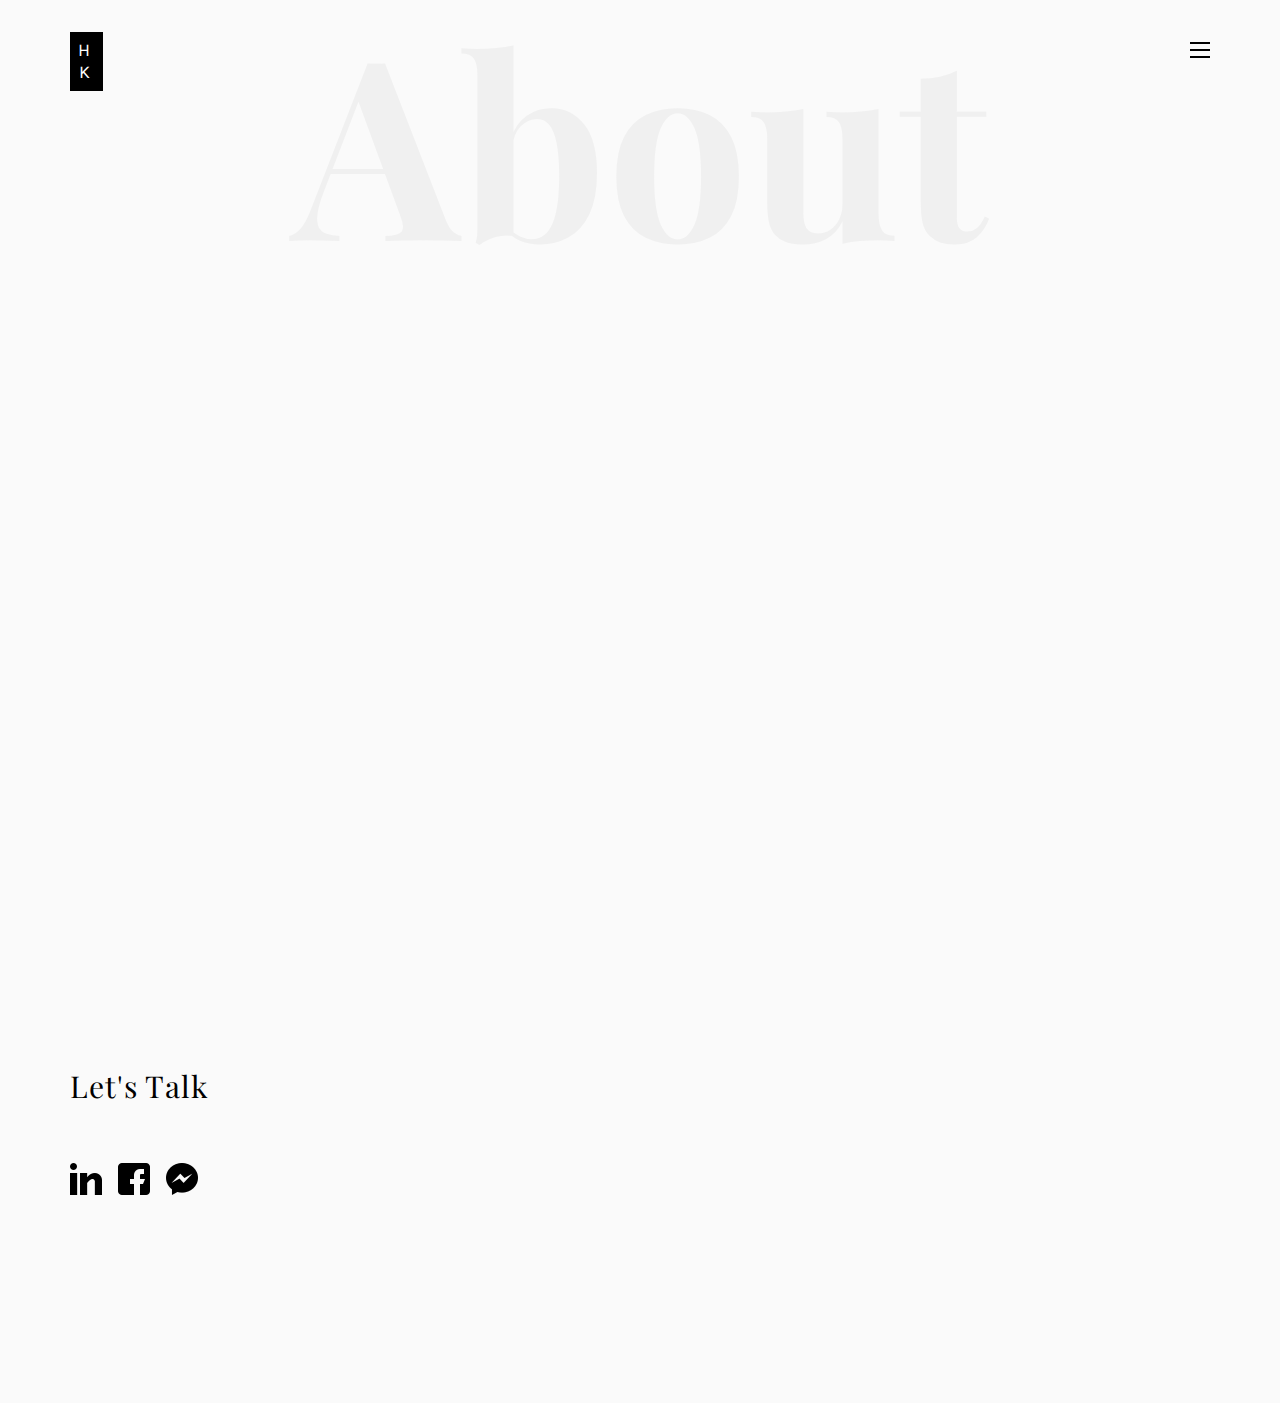
<file: index.html>
<!DOCTYPE HTML>
<html>
	<head>
	<meta charset="utf-8">
	<meta http-equiv="X-UA-Compatible" content="IE=edge">
	<title>Hafsa Khalid</title>
	<meta name="viewport" content="width=device-width, initial-scale=1">
	<meta name="description" content="" />
	<meta name="keywords" content="" />
	<meta name="author" content="" />

  <!-- Facebook and Twitter integration -->
	<meta property="og:title" content=""/>
	<meta property="og:image" content=""/>
	<meta property="og:url" content=""/>
	<meta property="og:site_name" content=""/>
	<meta property="og:description" content=""/>
	<meta name="twitter:title" content="" />
	<meta name="twitter:image" content="" />
	<meta name="twitter:url" content="" />
	<meta name="twitter:card" content="" />

	<!-- Place favicon.ico and apple-touch-icon.png in the root directory -->
	<link rel="shortcut icon" href="favicon.ico">

	<link href="https://fonts.googleapis.com/css?family=Karla:400,700" rel="stylesheet">
	<link href="https://fonts.googleapis.com/css?family=Playfair+Display:400,400i,700" rel="stylesheet">
	
	<!-- Animate.css -->
	<link rel="stylesheet" href="css/animate.css">
	<!-- Icomoon Icon Fonts-->
	<link rel="stylesheet" href="css/icomoon.css">
	<!-- Bootstrap  -->
	<link rel="stylesheet" href="css/bootstrap.css">
	<!-- Owl Carousel -->
	<link rel="stylesheet" href="css/owl.carousel.min.css">
	<link rel="stylesheet" href="css/owl.theme.default.min.css">
	<!-- Magnific Popup -->
	<link rel="stylesheet" href="css/magnific-popup.css">

	<link rel="stylesheet" href="css/style.css">


	<!-- Modernizr JS -->
	<script src="js/modernizr-2.6.2.min.js"></script>
	<!-- FOR IE9 below -->
	<!--[if lt IE 9]>
	<script src="js/respond.min.js"></script>
	<![endif]-->

	</head>
	<body>

	<nav id="colorlib-main-nav" role="navigation">
		<a href="#" class="js-colorlib-nav-toggle colorlib-nav-toggle active"><i></i></a>
		<div class="js-fullheight colorlib-table">
			<div class="colorlib-table-cell js-fullheight">
				<div class="row">
					<div class="col-md-12">
						<div class="form-group">
							<input type="text" class="form-control" id="search" placeholder="Enter any key to search...">
							<button type="submit" class="btn btn-primary"><i class="icon-search3"></i></button>
						</div>
					</div>
				</div>
				<div class="row">
					<div class="col-md-12">
						<ul>
							<li class="active"><a href="index.html">Home</a></li>
							<li><a href="contact.html">Contact</a></li>
						</ul>
					</div>
				</div>
				
	</nav>
	
	<div id="colorlib-page">
		<header>
			<div class="container">
				<div class="row">
					<div class="col-md-12">
						<div class="colorlib-navbar-brand">
							<a class="colorlib-logo" href="index.html"><span>H</span><span>K</span></a>
						</div>
						<a href="#" class="js-colorlib-nav-toggle colorlib-nav-toggle"><i></i></a>
					</div>
				</div>
			</div>
		</header>
		<div id="colorlib-about">
			<div class="container">
				<div class="row text-center">
					<h2 class="bold">About</h2>
				</div>
				<div class="row">
					<div class="col-md-5 animate-box">
						<div class="owl-carousel3">
							<div class="item">
								<img class="img-responsive about-img" src="images/hafsa.jpg" alt="html5 bootstrap template by colorlib.com">
							</div>
							<div class="item">
								<img class="img-responsive about-img" src="images/mcgill.png" alt="html5 bootstrap template by colorlib.com">
							</div>
						</div>
					</div>
					<div class="col-md-6 col-md-push-1 animate-box">
						<div class="about-desc">
							<div class="owl-carousel3">
								<div class="item">
									<h2><span>Hafsa</span><span>Khalid</span></h2>
								</div>
								<div class="item">
									<h2><span>McGill</span><span>University</span></h2>
								</div>
							</div>
							<div class="desc">
								<div class="rotate">
									<h2 class="heading">About</h2>
								</div>
								<p>I am 22 year old from Toronto, Ontario. I am currently a student at <a href="https://www.mcgill.ca"> McGill Univerity </a> located in Montreal, Canada. My major is Computer Science and my minors include Psychology and Economics.
								<br> 
								I strive to be at the forefront of implementing techology, while integrating corporate strategies. I have helped any organizations that I have been a part of achieve excellence.
								<br> 
								Some of my other interests include photography, poetry and event planning.
							</p>
								<p><a href="https://www.facebook.com/"> <img src="images/facebook.png"/> </a> &nbsp;&nbsp;
								<a href="https://www.linkedin.com/in/hafsa-khalid-9141a5165/"> <img src= "images/linkedin.png"/> </a> &nbsp;&nbsp;
								<a href="https://github.com/hafsakhalid"> <img src="images/github.png"/></a> &nbsp;&nbsp;
								<!--<a href="thankyou.html"> <img src="images/like.png"/></a> &nbsp;&nbsp;
								<a href="No.html"> <img src="images/dislike.png"/></a>
							</p> -->
								<p> 
								<a href="contact.html" class="btn btn-primary btn-outline">Contact Me!</a></p>
							</div>
						</div>
					</div>
				</div>
			</div>
		</div>
		

		<footer>
			<div id="footer">
				<div class="container">
					<div class="row">
						<div class="col-md-4 col-pb-sm">
							<div class="row">
								<div class="col-md-10">
									<h2>Let's Talk</h2>
									<p>
									<a href="https://www.linkedin.com/in/hafsa-khalid-9141a5165/"> <img src= "images/linkedin.png"/> </a> &nbsp;&nbsp;
									<a href="https://www.facebook.com/"> <img src="images/facebook.png"/> </a> &nbsp;&nbsp;
									<a href="https://www.messenger.com/"> <img src="images/messenger.png"/></a> </p>							
								</div>
							</div>
						</div>
					
						</div>
					</div>
				</div>
			</div>
		</footer>
	
	

	<!-- jQuery -->
	<script src="js/jquery.min.js"></script>
	<!-- jQuery Easing -->
	<script src="js/jquery.easing.1.3.js"></script>
	<!-- Bootstrap -->
	<script src="js/bootstrap.min.js"></script>
	<!-- Waypoints -->
	<script src="js/jquery.waypoints.min.js"></script>
	<!-- Owl Carousel -->
	<script src="js/owl.carousel.min.js"></script>
	<!-- Magnific Popup -->
	<script src="js/jquery.magnific-popup.min.js"></script>
	<script src="js/magnific-popup-options.js"></script>

	<!-- Main JS (Do not remove) -->
	<script src="js/main.js"></script>

	</body>
</html>
</file>
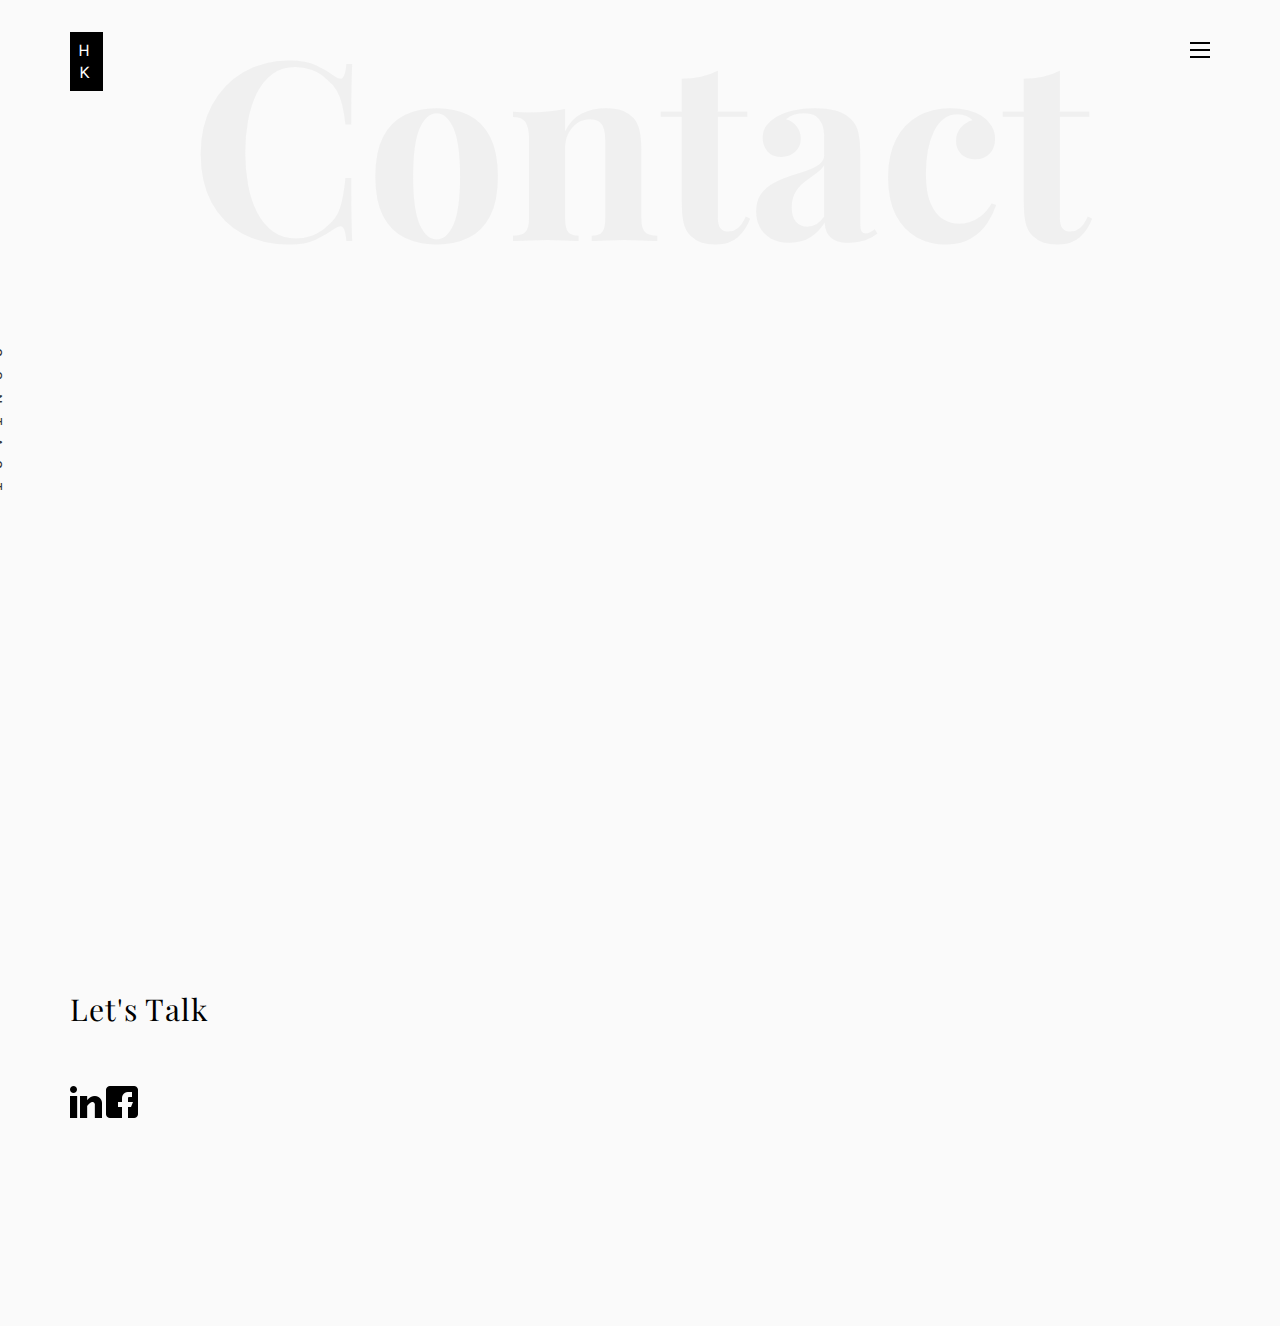
<file: contact.html>
<!DOCTYPE HTML>
<html>
	<head>
	<meta charset="utf-8">
	<meta http-equiv="X-UA-Compatible" content="IE=edge">
	<title>Hafsa Khalid</title>
	<meta name="viewport" content="width=device-width, initial-scale=1">
	<meta name="description" content="" />
	<meta name="keywords" content="" />
	<meta name="author" content="" />

  <!-- Facebook and Twitter integration -->
	<meta property="og:title" content=""/>
	<meta property="og:image" content=""/>
	<meta property="og:url" content=""/>
	<meta property="og:site_name" content=""/>
	<meta property="og:description" content=""/>
	<meta name="twitter:title" content="" />
	<meta name="twitter:image" content="" />
	<meta name="twitter:url" content="" />
	<meta name="twitter:card" content="" />

	<!-- Place favicon.ico and apple-touch-icon.png in the root directory -->
	<link rel="shortcut icon" href="favicon.ico">

	<link href="https://fonts.googleapis.com/css?family=Karla:400,700" rel="stylesheet">
	<link href="https://fonts.googleapis.com/css?family=Playfair+Display:400,400i,700" rel="stylesheet">
	
	<!-- Animate.css -->
	<link rel="stylesheet" href="css/animate.css">
	<!-- Icomoon Icon Fonts-->
	<link rel="stylesheet" href="css/icomoon.css">
	<!-- Bootstrap  -->
	<link rel="stylesheet" href="css/bootstrap.css">
	<!-- Owl Carousel -->
	<link rel="stylesheet" href="css/owl.carousel.min.css">
	<link rel="stylesheet" href="css/owl.theme.default.min.css">
	<!-- Magnific Popup -->
	<link rel="stylesheet" href="css/magnific-popup.css">

	<link rel="stylesheet" href="css/style.css">


	<!-- Modernizr JS -->
	<script src="js/modernizr-2.6.2.min.js"></script>
	<!-- FOR IE9 below -->
	<!--[if lt IE 9]>
	<script src="js/respond.min.js"></script>
	<![endif]-->

	</head>
	<body>

	<nav id="colorlib-main-nav" role="navigation">
		<a href="#" class="js-colorlib-nav-toggle colorlib-nav-toggle active"><i></i></a>
		<div class="js-fullheight colorlib-table">
			<div class="colorlib-table-cell js-fullheight">
				<div class="row">
					<div class="col-md-12">
						<div class="form-group">
							<input type="text" class="form-control" id="search" placeholder="Enter any key to search...">
							<button type="submit" class="btn btn-primary"><i class="icon-search3"></i></button>
						</div>
					</div>
				</div>
				<div class="row">
					<div class="col-md-12">
						<ul>
							<li><a href="index.html">Home</a></li>
							<li class="active"><a href="contact.html">Contact</a></li>
						</ul>
					</div>
				</div>
				
	</nav>
	
	<div id="colorlib-page">
		<header>
			<div class="container">
				<div class="row">
					<div class="col-md-12">
						<div class="colorlib-navbar-brand">
							<a class="colorlib-logo" href="index.html"><span>H</span><span>K</span></a>
						</div>
						<a href="#" class="js-colorlib-nav-toggle colorlib-nav-toggle"><i></i></a>
					</div>
				</div>
			</div>
		</header>
		
		<div id="colorlib-contact">
			<div class="container">
				<div class="row text-center">
					<h2 class="bold">Contact</h2>
				</div>
				<div class="row">
					<div class="col-md-12 col-md-offset-0 text-center animate-box intro-heading">
						<span>Contact</span>
						<h2>Contact Me</h2>
					</div>
				</div>
				<div class="row">
					<div class="col-md-12">
						<div class="rotate">
							<h2 class="heading">Contact</h2>
						</div>
					</div>
				</div>
				<div class="row">
					<div class="col-md-12 col-md-offset-0">
						<div class="row">
							<div class="col-md-4 animate-box">
								<h3>Contact Information</h3>
								<ul class="contact-info">
									<li><span><i class="icon-phone4"></i></span>+1 514-575-4521</li>
									<li><span><i class="icon-envelope2"></i></span>hafsa.khalid@mail.mcgill.ca</li>
								</ul>
							</div>
							<div class="col-md-7 col-md-push-1 animate-box">
								<div class="row">
									<div class="col-md-12">
										<div class="form-group">
											<form method="post" action="send_mail.php">
											<textarea name="" class="form-control" id="" cols="30" rows="7" placeholder="Message"></textarea>
										</div>
									</div>
									<div class="col-md-6">
										<div class="form-group">
											<input type="text" class="form-control" placeholder="Name">
										</div>
									</div>
									<div class="col-md-6">
										<div class="form-group">
											<input type="text" class="form-control" placeholder="Email">
										</div>
									</div>
									<div class="col-md-12">
										<div class="form-group">
											<input type="submit" value="Send Message" class="btn btn-primary"/> 
											</form>
											<!--<input type="submit" value="Send Message" class="btn btn-primary">-->
										</div>
									</div>
								</div>
							</div>
						</div>
					</div>
				</div>
			</div>
		</div>

		<footer>
			<div id="footer">
				<div class="container">
					<div class="row">
						<div class="col-md-4 col-pb-sm">
							<div class="row">
								<div class="col-md-10">
									<h2>Let's Talk</h2>
									<p>
										<a href="https://www.linkedin.com/in/hafsa-khalid-9141a5165/"> <img src= "images/linkedin.png"/> </a>
										<a href="https://www.facebook.com/"> <img src="images/facebook.png"/> </a></p>
								</div>
							</div>
						</div>
						
							
						</div>
					</div>
				</div>
			</div>
		</footer>
	
	</div>

	<!-- jQuery -->
	<script src="js/jquery.min.js"></script>
	<!-- jQuery Easing -->
	<script src="js/jquery.easing.1.3.js"></script>
	<!-- Bootstrap -->
	<script src="js/bootstrap.min.js"></script>
	<!-- Waypoints -->
	<script src="js/jquery.waypoints.min.js"></script>
	<!-- Owl Carousel -->
	<script src="js/owl.carousel.min.js"></script>
	<!-- Magnific Popup -->
	<script src="js/jquery.magnific-popup.min.js"></script>
	<script src="js/magnific-popup-options.js"></script>

	<!-- Main JS (Do not remove) -->
	<script src="js/main.js"></script>

	</body>
</html>
</file>
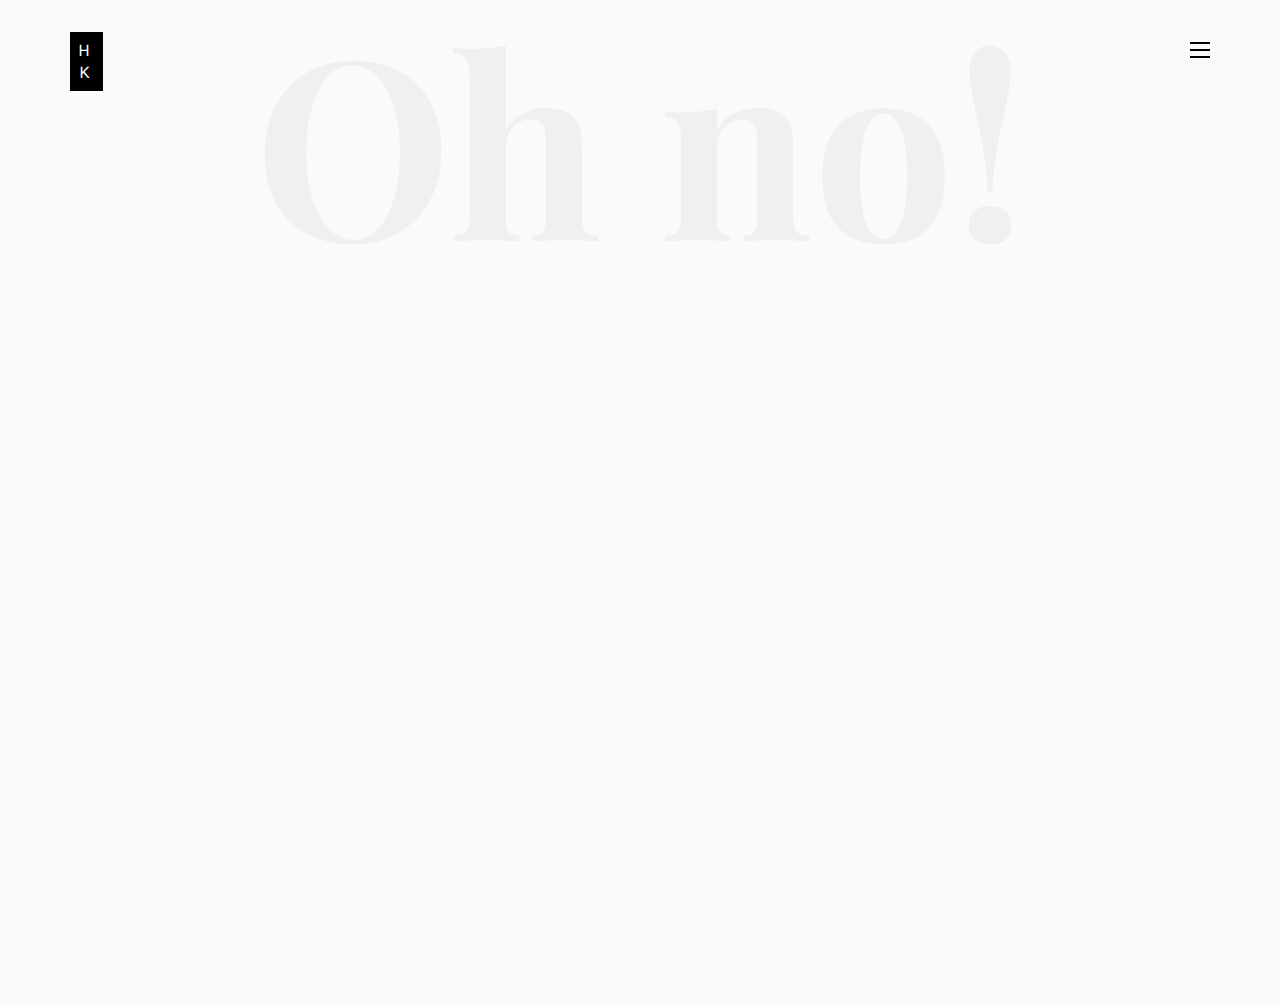
<file: No.html>
<!DOCTYPE HTML>
<html>
	<head>
	<meta charset="utf-8">
	<meta http-equiv="X-UA-Compatible" content="IE=edge">
	<title>Hafsa Khalid</title>
	<meta name="viewport" content="width=device-width, initial-scale=1">
	<meta name="description" content="" />
	<meta name="keywords" content="" />
	<meta name="author" content="" />

  <!-- Facebook and Twitter integration -->
	<meta property="og:title" content=""/>
	<meta property="og:image" content=""/>
	<meta property="og:url" content=""/>
	<meta property="og:site_name" content=""/>
	<meta property="og:description" content=""/>
	<meta name="twitter:title" content="" />
	<meta name="twitter:image" content="" />
	<meta name="twitter:url" content="" />
	<meta name="twitter:card" content="" />

	<!-- Place favicon.ico and apple-touch-icon.png in the root directory -->
	<link rel="shortcut icon" href="favicon.ico">

	<link href="https://fonts.googleapis.com/css?family=Karla:400,700" rel="stylesheet">
	<link href="https://fonts.googleapis.com/css?family=Playfair+Display:400,400i,700" rel="stylesheet">
	
	<!-- Animate.css -->
	<link rel="stylesheet" href="css/animate.css">
	<!-- Icomoon Icon Fonts-->
	<link rel="stylesheet" href="css/icomoon.css">
	<!-- Bootstrap  -->
	<link rel="stylesheet" href="css/bootstrap.css">
	<!-- Owl Carousel -->
	<link rel="stylesheet" href="css/owl.carousel.min.css">
	<link rel="stylesheet" href="css/owl.theme.default.min.css">
	<!-- Magnific Popup -->
	<link rel="stylesheet" href="css/magnific-popup.css">

	<link rel="stylesheet" href="css/style.css">


	<!-- Modernizr JS -->
	<script src="js/modernizr-2.6.2.min.js"></script>
	<!-- FOR IE9 below -->
	<!--[if lt IE 9]>
	<script src="js/respond.min.js"></script>
	<![endif]-->

	</head>
	<body>

	<nav id="colorlib-main-nav" role="navigation">
		<a href="#" class="js-colorlib-nav-toggle colorlib-nav-toggle active"><i></i></a>
		<div class="js-fullheight colorlib-table">
			<div class="colorlib-table-cell js-fullheight">
				<div class="row">
					<div class="col-md-12">
						<div class="form-group">
							<input type="text" class="form-control" id="search" placeholder="Enter any key to search...">
							<button type="submit" class="btn btn-primary"><i class="icon-search3"></i></button>
						</div>
					</div>
				</div>
				<div class="row">
					<div class="col-md-12">
						<ul>
							<li class="active"><a href="index.html">Home</a></li>
							<li><a href="contact.html">Contact</a></li>
						</ul>
					</div>
				</div>
				
	</nav>
	
	<div id="colorlib-page">
		<header>
			<div class="container">
				<div class="row">
					<div class="col-md-12">
						<div class="colorlib-navbar-brand">
							<a class="colorlib-logo" href="index.html"><span>H</span><span>K</span></a>
						</div>
						<a href="#" class="js-colorlib-nav-toggle colorlib-nav-toggle"><i></i></a>
					</div>
				</div>
			</div>
		</header>
		<div id="colorlib-about">
			<div class="container">
				<div class="row text-center">
					<h2 class="bold">Oh no!</h2>
				</div>
				<!--<div class="row">
					<div class="col-md-5 animate-box">
						<div class="owl-carousel3">
							<div class="item">
								<img class="img-responsive about-img" src="images/hafsa.jpg" alt="html5 bootstrap template by colorlib.com">
							</div>
							<div class="item">
								<img class="img-responsive about-img" src="images/mcgill.png" alt="html5 bootstrap template by colorlib.com">
							</div>
						</div>
					</div>-->
					<div class="col-md-6 col-md-push-1 animate-box">
						<div class="about-desc">
							<div class="owl-carousel3">
								<div class="item">
									<h2><span>Oh</span><span>no!</span></h2>
								</div>
								<div class="item">
									<h2><span>Please leave your suggestions in</span><span>the contact section!</span></h2>
								</div>
							</div>
								<!--<div class="desc">
								<div class="rotate">
									<h2 class="heading">About</h2>
								</div>
								<p>I am 22 year old from Toronto, Ontario. I am currently a student at McGill Univerity located in Montreal, Canada. My major is Computer Science and my minors include Psychology and Economics.
								<br> 
								I strive to be at the forefront of implementing techology, while integrating corporate strategies. I have helped any organizations that I have been a part of achieve excellence.
								<br> 
								Some of my other interests include photography, poetry and event planning.
							</p>
								<p><a href="https://www.facebook.com/"> <img src="images/facebook.png"/> </a>	
								<a href="https://www.linkedin.com/in/hafsa-khalid-9141a5165/"> <img src= "images/linkedin.png"/> </a>
								<a href="https://github.com/hafsakhalid"> <img src="images/github.png"/></a> </p>
								<p>
								<a href="contact.html" class="btn btn-primary btn-outline">Contact Me!</a></p>
							</div>
						</div>
					</div>
				</div>
			</div>
		</div>-->
		

		<footer>
			<div id="footer">
				<div class="container">
					<div class="row">
						<div class="col-md-4 col-pb-sm">
							<div class="row">
								<div class="col-md-10">
									<h2>Let's Talk</h2>
									<p>
									<a href="https://www.linkedin.com/in/hafsa-khalid-9141a5165/"> <img src= "images/linkedin.png"/> </a>
									<a href="https://www.facebook.com/"> <img src="images/facebook.png"/> </a>
									<a href="https://www.messenger.com/"> <img src="images/messenger.png"/></a> </p>							
								</div>
							</div>
						</div>
					
						</div>
					</div>
				</div>
			</div>
		</footer>
	
	

	<!-- jQuery -->
	<script src="js/jquery.min.js"></script>
	<!-- jQuery Easing -->
	<script src="js/jquery.easing.1.3.js"></script>
	<!-- Bootstrap -->
	<script src="js/bootstrap.min.js"></script>
	<!-- Waypoints -->
	<script src="js/jquery.waypoints.min.js"></script>
	<!-- Owl Carousel -->
	<script src="js/owl.carousel.min.js"></script>
	<!-- Magnific Popup -->
	<script src="js/jquery.magnific-popup.min.js"></script>
	<script src="js/magnific-popup-options.js"></script>

	<!-- Main JS (Do not remove) -->
	<script src="js/main.js"></script>

	</body>
</html>
</file>
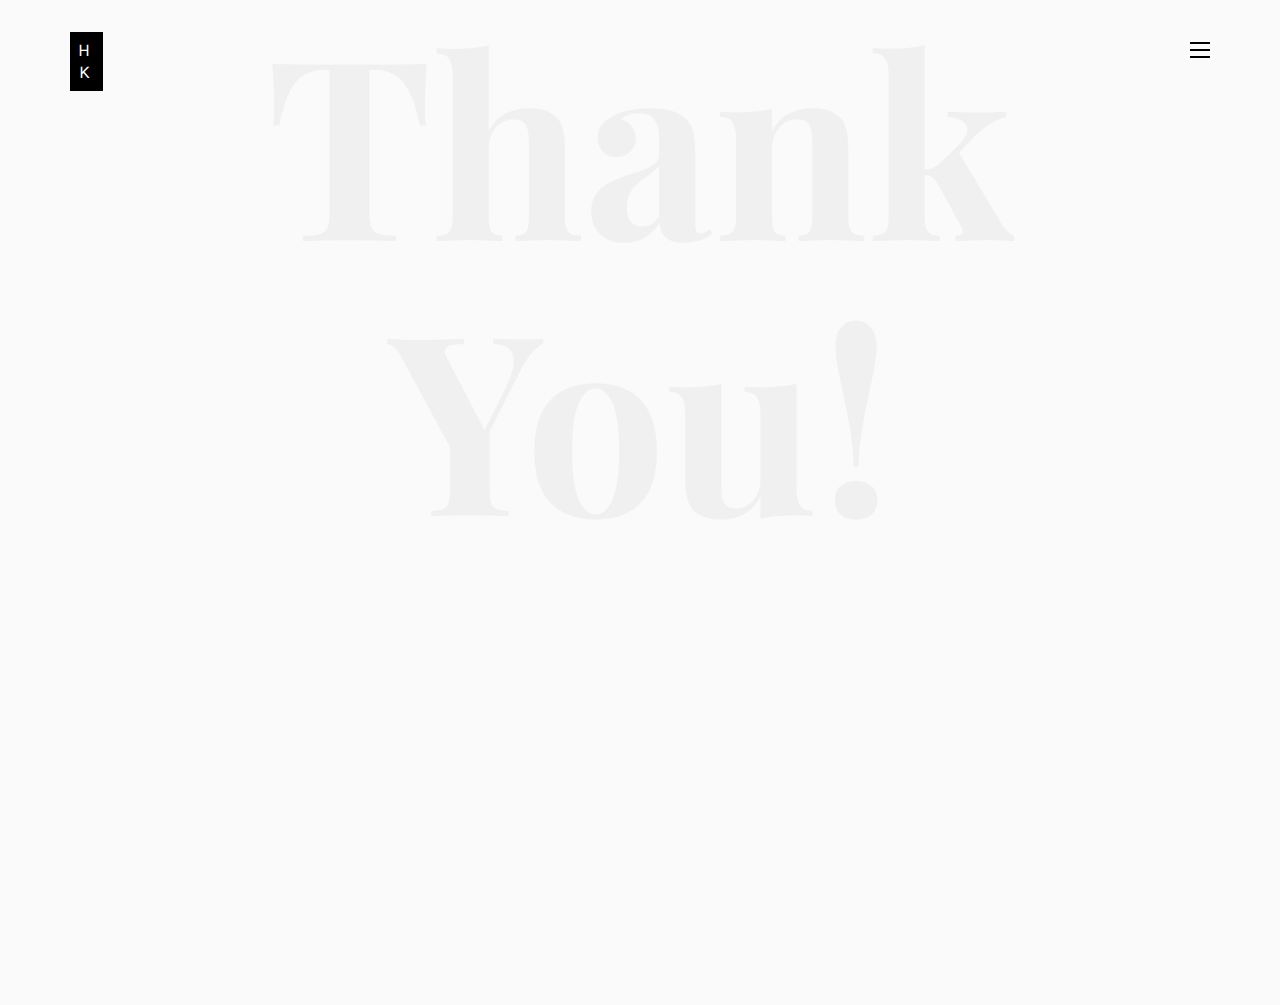
<file: thankyou.html>
<!DOCTYPE HTML>
<html>
	<head>
	<meta charset="utf-8">
	<meta http-equiv="X-UA-Compatible" content="IE=edge">
	<title>Hafsa Khalid</title>
	<meta name="viewport" content="width=device-width, initial-scale=1">
	<meta name="description" content="" />
	<meta name="keywords" content="" />
	<meta name="author" content="" />

  <!-- Facebook and Twitter integration -->
	<meta property="og:title" content=""/>
	<meta property="og:image" content=""/>
	<meta property="og:url" content=""/>
	<meta property="og:site_name" content=""/>
	<meta property="og:description" content=""/>
	<meta name="twitter:title" content="" />
	<meta name="twitter:image" content="" />
	<meta name="twitter:url" content="" />
	<meta name="twitter:card" content="" />

	<!-- Place favicon.ico and apple-touch-icon.png in the root directory -->
	<link rel="shortcut icon" href="favicon.ico">

	<link href="https://fonts.googleapis.com/css?family=Karla:400,700" rel="stylesheet">
	<link href="https://fonts.googleapis.com/css?family=Playfair+Display:400,400i,700" rel="stylesheet">
	
	<!-- Animate.css -->
	<link rel="stylesheet" href="css/animate.css">
	<!-- Icomoon Icon Fonts-->
	<link rel="stylesheet" href="css/icomoon.css">
	<!-- Bootstrap  -->
	<link rel="stylesheet" href="css/bootstrap.css">
	<!-- Owl Carousel -->
	<link rel="stylesheet" href="css/owl.carousel.min.css">
	<link rel="stylesheet" href="css/owl.theme.default.min.css">
	<!-- Magnific Popup -->
	<link rel="stylesheet" href="css/magnific-popup.css">

	<link rel="stylesheet" href="css/style.css">


	<!-- Modernizr JS -->
	<script src="js/modernizr-2.6.2.min.js"></script>
	<!-- FOR IE9 below -->
	<!--[if lt IE 9]>
	<script src="js/respond.min.js"></script>
	<![endif]-->

	</head>
	<body>

	<nav id="colorlib-main-nav" role="navigation">
		<a href="#" class="js-colorlib-nav-toggle colorlib-nav-toggle active"><i></i></a>
		<div class="js-fullheight colorlib-table">
			<div class="colorlib-table-cell js-fullheight">
				<div class="row">
					<div class="col-md-12">
						<div class="form-group">
							<input type="text" class="form-control" id="search" placeholder="Enter any key to search...">
							<button type="submit" class="btn btn-primary"><i class="icon-search3"></i></button>
						</div>
					</div>
				</div>
				<div class="row">
					<div class="col-md-12">
						<ul>
							<li class="active"><a href="index.html">Home</a></li>
							<li><a href="contact.html">Contact</a></li>
						</ul>
					</div>
				</div>
				
	</nav>
	
	<div id="colorlib-page">
		<header>
			<div class="container">
				<div class="row">
					<div class="col-md-12">
						<div class="colorlib-navbar-brand">
							<a class="colorlib-logo" href="index.html"><span>H</span><span>K</span></a>
						</div>
						<a href="#" class="js-colorlib-nav-toggle colorlib-nav-toggle"><i></i></a>
					</div>
				</div>
			</div>
		</header>
		<div id="colorlib-about">
			<div class="container">
				<div class="row text-center">
					<h2 class="bold">Thank You!</h2>
				</div>
				<!--<div class="row">
					<div class="col-md-5 animate-box">
						<div class="owl-carousel3">
							<div class="item">
								<img class="img-responsive about-img" src="images/hafsa.jpg" alt="html5 bootstrap template by colorlib.com">
							</div>
							<div class="item">
								<img class="img-responsive about-img" src="images/mcgill.png" alt="html5 bootstrap template by colorlib.com">
							</div>
						</div>
					</div>-->
					<div class="col-md-6 col-md-push-1 animate-box">
						<div class="about-desc">
							<div class="owl-carousel3">
								<div class="item">
									<h2><span>Thank</span><span>You!</span></h2>
								</div>
								<div class="item">
									<h2><span>Hope to see you</span><span>again!</span></h2>
								</div>
							</div>
								<!--<div class="desc">
								<div class="rotate">
									<h2 class="heading">About</h2>
								</div>
								<p>I am 22 year old from Toronto, Ontario. I am currently a student at McGill Univerity located in Montreal, Canada. My major is Computer Science and my minors include Psychology and Economics.
								<br> 
								I strive to be at the forefront of implementing techology, while integrating corporate strategies. I have helped any organizations that I have been a part of achieve excellence.
								<br> 
								Some of my other interests include photography, poetry and event planning.
							</p>
								<p><a href="https://www.facebook.com/"> <img src="images/facebook.png"/> </a>	
								<a href="https://www.linkedin.com/in/hafsa-khalid-9141a5165/"> <img src= "images/linkedin.png"/> </a>
								<a href="https://github.com/hafsakhalid"> <img src="images/github.png"/></a> </p>
								<p>
								<a href="contact.html" class="btn btn-primary btn-outline">Contact Me!</a></p>
							</div>
						</div>
					</div>
				</div>
			</div>
		</div>-->
		

		<footer>
			<div id="footer">
				<div class="container">
					<div class="row">
						<div class="col-md-4 col-pb-sm">
							<div class="row">
								<div class="col-md-10">
									<h2>Let's Talk</h2>
									<p>
									<a href="https://www.linkedin.com/in/hafsa-khalid-9141a5165/"> <img src= "images/linkedin.png"/> </a>
									<a href="https://www.facebook.com/"> <img src="images/facebook.png"/> </a>
									<a href="https://www.messenger.com/"> <img src="images/messenger.png"/></a> </p>							
								</div>
							</div>
						</div>
					
						</div>
					</div>
				</div>
			</div>
		</footer>
	
	

	<!-- jQuery -->
	<script src="js/jquery.min.js"></script>
	<!-- jQuery Easing -->
	<script src="js/jquery.easing.1.3.js"></script>
	<!-- Bootstrap -->
	<script src="js/bootstrap.min.js"></script>
	<!-- Waypoints -->
	<script src="js/jquery.waypoints.min.js"></script>
	<!-- Owl Carousel -->
	<script src="js/owl.carousel.min.js"></script>
	<!-- Magnific Popup -->
	<script src="js/jquery.magnific-popup.min.js"></script>
	<script src="js/magnific-popup-options.js"></script>

	<!-- Main JS (Do not remove) -->
	<script src="js/main.js"></script>

	</body>
</html>
</file>
<file: css/icomoon.css>
@font-face {
  font-family: 'icomoon';
  src:  url('fonts/icomoon.eot?tmere9');
  src:  url('fonts/icomoon.eot?tmere9#iefix') format('embedded-opentype'),
    url('fonts/icomoon.ttf?tmere9') format('truetype'),
    url('fonts/icomoon.woff?tmere9') format('woff'),
    url('fonts/icomoon.svg?tmere9#icomoon') format('svg');
  font-weight: normal;
  font-style: normal;
}

[class^="icon-"], [class*=" icon-"] {
  /* use !important to prevent issues with browser extensions that change fonts */
  font-family: 'icomoon' !important;
  speak: none;
  font-style: normal;
  font-weight: normal;
  font-variant: normal;
  text-transform: none;
  line-height: 1;

  /* Better Font Rendering =========== */
  -webkit-font-smoothing: antialiased;
  -moz-osx-font-smoothing: grayscale;
}

.icon-activity:before {
  content: "\e900";
}
.icon-airplay:before {
  content: "\e901";
}
.icon-alert-circle:before {
  content: "\e902";
}
.icon-alert-octagon:before {
  content: "\e903";
}
.icon-alert-triangle:before {
  content: "\e904";
}
.icon-align-center:before {
  content: "\e905";
}
.icon-align-justify:before {
  content: "\e906";
}
.icon-align-left:before {
  content: "\e907";
}
.icon-align-right:before {
  content: "\e908";
}
.icon-anchor:before {
  content: "\e909";
}
.icon-aperture:before {
  content: "\e90a";
}
.icon-arrow-down3:before {
  content: "\e90b";
}
.icon-arrow-down-circle:before {
  content: "\e90c";
}
.icon-arrow-down-left3:before {
  content: "\e90d";
}
.icon-arrow-down-right3:before {
  content: "\e90e";
}
.icon-arrow-left3:before {
  content: "\e90f";
}
.icon-arrow-left-circle:before {
  content: "\e910";
}
.icon-arrow-right3:before {
  content: "\e911";
}
.icon-arrow-right-circle:before {
  content: "\e912";
}
.icon-arrow-up3:before {
  content: "\e913";
}
.icon-arrow-up-circle:before {
  content: "\e914";
}
.icon-arrow-up-left3:before {
  content: "\e915";
}
.icon-arrow-up-right3:before {
  content: "\e916";
}
.icon-at-sign:before {
  content: "\e917";
}
.icon-award:before {
  content: "\e918";
}
.icon-bar-chart:before {
  content: "\e919";
}
.icon-bar-chart-2:before {
  content: "\e91a";
}
.icon-battery:before {
  content: "\e91b";
}
.icon-battery-charging:before {
  content: "\e91c";
}
.icon-bell2:before {
  content: "\e91d";
}
.icon-bell-off:before {
  content: "\e91e";
}
.icon-bluetooth:before {
  content: "\e91f";
}
.icon-bold2:before {
  content: "\e920";
}
.icon-book2:before {
  content: "\e921";
}
.icon-book-open:before {
  content: "\e922";
}
.icon-bookmark2:before {
  content: "\e923";
}
.icon-box:before {
  content: "\e924";
}
.icon-briefcase2:before {
  content: "\e925";
}
.icon-calendar2:before {
  content: "\e926";
}
.icon-camera2:before {
  content: "\e927";
}
.icon-camera-off:before {
  content: "\e928";
}
.icon-cast:before {
  content: "\e929";
}
.icon-check:before {
  content: "\e92a";
}
.icon-check-circle:before {
  content: "\e92b";
}
.icon-check-square:before {
  content: "\e92c";
}
.icon-chevron-down:before {
  content: "\e92d";
}
.icon-chevron-left:before {
  content: "\e92e";
}
.icon-chevron-right:before {
  content: "\e92f";
}
.icon-chevron-up:before {
  content: "\e930";
}
.icon-chevrons-down:before {
  content: "\e931";
}
.icon-chevrons-left:before {
  content: "\e932";
}
.icon-chevrons-right:before {
  content: "\e933";
}
.icon-chevrons-up:before {
  content: "\e934";
}
.icon-chrome2:before {
  content: "\e935";
}
.icon-circle:before {
  content: "\e936";
}
.icon-clipboard2:before {
  content: "\e937";
}
.icon-clock3:before {
  content: "\e938";
}
.icon-cloud2:before {
  content: "\e939";
}
.icon-cloud-drizzle:before {
  content: "\e93a";
}
.icon-cloud-lightning:before {
  content: "\e93b";
}
.icon-cloud-off:before {
  content: "\e93c";
}
.icon-cloud-rain:before {
  content: "\e93d";
}
.icon-cloud-snow:before {
  content: "\e93e";
}
.icon-code:before {
  content: "\e93f";
}
.icon-codepen2:before {
  content: "\e940";
}
.icon-command2:before {
  content: "\e941";
}
.icon-compass3:before {
  content: "\e942";
}
.icon-copy2:before {
  content: "\e943";
}
.icon-corner-down-left:before {
  content: "\e944";
}
.icon-corner-down-right:before {
  content: "\e945";
}
.icon-corner-left-down:before {
  content: "\e946";
}
.icon-corner-left-up:before {
  content: "\e947";
}
.icon-corner-right-down:before {
  content: "\e948";
}
.icon-corner-right-up:before {
  content: "\e949";
}
.icon-corner-up-left:before {
  content: "\e94a";
}
.icon-corner-up-right:before {
  content: "\e94b";
}
.icon-cpu:before {
  content: "\e94c";
}
.icon-credit-card2:before {
  content: "\e94d";
}
.icon-crop2:before {
  content: "\e94e";
}
.icon-crosshair:before {
  content: "\e94f";
}
.icon-database2:before {
  content: "\e950";
}
.icon-delete:before {
  content: "\e951";
}
.icon-disc:before {
  content: "\e952";
}
.icon-dollar-sign:before {
  content: "\e953";
}
.icon-download4:before {
  content: "\e954";
}
.icon-download-cloud:before {
  content: "\e955";
}
.icon-droplet2:before {
  content: "\e956";
}
.icon-edit:before {
  content: "\e957";
}
.icon-edit-2:before {
  content: "\e958";
}
.icon-edit-3:before {
  content: "\e959";
}
.icon-external-link:before {
  content: "\e95a";
}
.icon-eye2:before {
  content: "\e95b";
}
.icon-eye-off:before {
  content: "\e95c";
}
.icon-facebook3:before {
  content: "\e95d";
}
.icon-fast-forward:before {
  content: "\e95e";
}
.icon-feather:before {
  content: "\e95f";
}
.icon-file:before {
  content: "\e960";
}
.icon-file-minus:before {
  content: "\e961";
}
.icon-file-plus:before {
  content: "\e962";
}
.icon-file-text3:before {
  content: "\e963";
}
.icon-film2:before {
  content: "\e964";
}
.icon-filter2:before {
  content: "\e965";
}
.icon-flag2:before {
  content: "\e966";
}
.icon-folder2:before {
  content: "\e967";
}
.icon-folder-minus2:before {
  content: "\e968";
}
.icon-folder-plus2:before {
  content: "\e969";
}
.icon-git-branch:before {
  content: "\e96a";
}
.icon-git-commit:before {
  content: "\e96b";
}
.icon-git-merge:before {
  content: "\e96c";
}
.icon-git-pull-request:before {
  content: "\e96d";
}
.icon-github2:before {
  content: "\e96e";
}
.icon-gitlab:before {
  content: "\e96f";
}
.icon-globe:before {
  content: "\e970";
}
.icon-grid:before {
  content: "\e971";
}
.icon-hard-drive:before {
  content: "\e972";
}
.icon-hash:before {
  content: "\e973";
}
.icon-headphones2:before {
  content: "\e974";
}
.icon-heart2:before {
  content: "\e975";
}
.icon-help-circle:before {
  content: "\e976";
}
.icon-home4:before {
  content: "\e977";
}
.icon-image2:before {
  content: "\e978";
}
.icon-inbox:before {
  content: "\e979";
}
.icon-info2:before {
  content: "\e97a";
}
.icon-instagram2:before {
  content: "\e97b";
}
.icon-italic2:before {
  content: "\e97c";
}
.icon-layers:before {
  content: "\e97d";
}
.icon-layout:before {
  content: "\e97e";
}
.icon-life-buoy:before {
  content: "\e97f";
}
.icon-link2:before {
  content: "\e980";
}
.icon-link-2:before {
  content: "\e981";
}
.icon-linkedin3:before {
  content: "\e982";
}
.icon-list3:before {
  content: "\e983";
}
.icon-loader:before {
  content: "\e984";
}
.icon-lock2:before {
  content: "\e985";
}
.icon-log-in:before {
  content: "\e986";
}
.icon-log-out:before {
  content: "\e987";
}
.icon-mail5:before {
  content: "\e988";
}
.icon-map3:before {
  content: "\e989";
}
.icon-map-pin:before {
  content: "\e98a";
}
.icon-maximize:before {
  content: "\e98b";
}
.icon-maximize-2:before {
  content: "\e98c";
}
.icon-menu5:before {
  content: "\e98d";
}
.icon-message-circle:before {
  content: "\e98e";
}
.icon-message-square:before {
  content: "\e98f";
}
.icon-mic2:before {
  content: "\e990";
}
.icon-mic-off:before {
  content: "\e991";
}
.icon-minimize:before {
  content: "\e992";
}
.icon-minimize-2:before {
  content: "\e993";
}
.icon-minus2:before {
  content: "\e994";
}
.icon-minus-circle:before {
  content: "\e995";
}
.icon-minus-square:before {
  content: "\e996";
}
.icon-monitor:before {
  content: "\e997";
}
.icon-moon:before {
  content: "\e998";
}
.icon-more-horizontal:before {
  content: "\e999";
}
.icon-more-vertical:before {
  content: "\e99a";
}
.icon-move:before {
  content: "\e99b";
}
.icon-music2:before {
  content: "\e99c";
}
.icon-navigation:before {
  content: "\e99d";
}
.icon-navigation-2:before {
  content: "\e99e";
}
.icon-octagon:before {
  content: "\e99f";
}
.icon-package:before {
  content: "\e9a0";
}
.icon-paperclip:before {
  content: "\e9a1";
}
.icon-pause3:before {
  content: "\e9a2";
}
.icon-pause-circle:before {
  content: "\e9a3";
}
.icon-percent:before {
  content: "\e9a4";
}
.icon-phone2:before {
  content: "\e9a5";
}
.icon-phone-call:before {
  content: "\e9a6";
}
.icon-phone-forwarded:before {
  content: "\e9a7";
}
.icon-phone-incoming:before {
  content: "\e9a8";
}
.icon-phone-missed:before {
  content: "\e9a9";
}
.icon-phone-off:before {
  content: "\e9aa";
}
.icon-phone-outgoing:before {
  content: "\e9ab";
}
.icon-pie-chart2:before {
  content: "\e9ac";
}
.icon-play4:before {
  content: "\e9ad";
}
.icon-play-circle:before {
  content: "\e9ae";
}
.icon-plus2:before {
  content: "\e9af";
}
.icon-plus-circle:before {
  content: "\e9b0";
}
.icon-plus-square:before {
  content: "\e9b1";
}
.icon-pocket:before {
  content: "\e9b2";
}
.icon-power2:before {
  content: "\e9b3";
}
.icon-printer2:before {
  content: "\e9b4";
}
.icon-radio:before {
  content: "\e9b5";
}
.icon-refresh-ccw:before {
  content: "\e9b6";
}
.icon-refresh-cw:before {
  content: "\e9b7";
}
.icon-repeat:before {
  content: "\e9b8";
}
.icon-rewind:before {
  content: "\e9b9";
}
.icon-rotate-ccw:before {
  content: "\e9ba";
}
.icon-rotate-cw:before {
  content: "\e9bb";
}
.icon-rss3:before {
  content: "\e9bc";
}
.icon-save:before {
  content: "\e9bd";
}
.icon-scissors2:before {
  content: "\e9be";
}
.icon-search2:before {
  content: "\e9bf";
}
.icon-send:before {
  content: "\e9c0";
}
.icon-server:before {
  content: "\e9c1";
}
.icon-settings:before {
  content: "\e9c2";
}
.icon-share3:before {
  content: "\e9c3";
}
.icon-share-2:before {
  content: "\e9c4";
}
.icon-shield2:before {
  content: "\e9c5";
}
.icon-shield-off:before {
  content: "\e9c6";
}
.icon-shopping-bag:before {
  content: "\e9c7";
}
.icon-shopping-cart:before {
  content: "\e9c8";
}
.icon-shuffle2:before {
  content: "\e9c9";
}
.icon-sidebar:before {
  content: "\e9ca";
}
.icon-skip-back:before {
  content: "\e9cb";
}
.icon-skip-forward:before {
  content: "\e9cc";
}
.icon-slack:before {
  content: "\e9cd";
}
.icon-slash:before {
  content: "\e9ce";
}
.icon-sliders:before {
  content: "\e9cf";
}
.icon-smartphone:before {
  content: "\e9d0";
}
.icon-speaker:before {
  content: "\e9d1";
}
.icon-square:before {
  content: "\e9d2";
}
.icon-star:before {
  content: "\e9d3";
}
.icon-stop-circle:before {
  content: "\e9d4";
}
.icon-sun2:before {
  content: "\e9d5";
}
.icon-sunrise:before {
  content: "\e9d6";
}
.icon-sunset:before {
  content: "\e9d7";
}
.icon-tablet2:before {
  content: "\e9d8";
}
.icon-tag:before {
  content: "\e9d9";
}
.icon-target2:before {
  content: "\e9da";
}
.icon-terminal2:before {
  content: "\e9db";
}
.icon-thermometer:before {
  content: "\e9dc";
}
.icon-thumbs-down:before {
  content: "\e9dd";
}
.icon-thumbs-up:before {
  content: "\e9de";
}
.icon-toggle-left:before {
  content: "\e9df";
}
.icon-toggle-right:before {
  content: "\e9e0";
}
.icon-trash:before {
  content: "\e9e1";
}
.icon-trash-2:before {
  content: "\e9e2";
}
.icon-trending-down:before {
  content: "\e9e3";
}
.icon-trending-up:before {
  content: "\e9e4";
}
.icon-triangle:before {
  content: "\e9e5";
}
.icon-truck2:before {
  content: "\e9e6";
}
.icon-tv2:before {
  content: "\e9e7";
}
.icon-twitter2:before {
  content: "\e9e8";
}
.icon-type:before {
  content: "\e9e9";
}
.icon-umbrella:before {
  content: "\e9ea";
}
.icon-underline2:before {
  content: "\e9eb";
}
.icon-unlock:before {
  content: "\e9ec";
}
.icon-upload4:before {
  content: "\e9ed";
}
.icon-upload-cloud:before {
  content: "\e9ee";
}
.icon-user2:before {
  content: "\e9ef";
}
.icon-user-check2:before {
  content: "\e9f0";
}
.icon-user-minus2:before {
  content: "\e9f1";
}
.icon-user-plus2:before {
  content: "\e9f2";
}
.icon-user-x:before {
  content: "\e9f3";
}
.icon-users2:before {
  content: "\e9f4";
}
.icon-video:before {
  content: "\e9f5";
}
.icon-video-off:before {
  content: "\e9f6";
}
.icon-voicemail:before {
  content: "\e9f7";
}
.icon-volume:before {
  content: "\e9f8";
}
.icon-volume-1:before {
  content: "\e9f9";
}
.icon-volume-2:before {
  content: "\e9fa";
}
.icon-volume-x:before {
  content: "\e9fb";
}
.icon-watch:before {
  content: "\e9fc";
}
.icon-wifi:before {
  content: "\e9fd";
}
.icon-wifi-off:before {
  content: "\e9fe";
}
.icon-wind:before {
  content: "\e9ff";
}
.icon-x:before {
  content: "\ea00";
}
.icon-x-circle:before {
  content: "\ea01";
}
.icon-x-square:before {
  content: "\ea02";
}
.icon-zap:before {
  content: "\ea03";
}
.icon-zap-off:before {
  content: "\ea04";
}
.icon-zoom-in2:before {
  content: "\ea05";
}
.icon-zoom-out2:before {
  content: "\ea06";
}
.icon-times:before {
  content: "\ea07";
}
.icon-tick:before {
  content: "\ea08";
}
.icon-plus3:before {
  content: "\ea09";
}
.icon-minus3:before {
  content: "\ea0a";
}
.icon-equals:before {
  content: "\ea0b";
}
.icon-divide:before {
  content: "\ea0c";
}
.icon-chevron-right2:before {
  content: "\ea0d";
}
.icon-chevron-left2:before {
  content: "\ea0e";
}
.icon-arrow-right-thick:before {
  content: "\ea0f";
}
.icon-arrow-left-thick:before {
  content: "\ea10";
}
.icon-th-small:before {
  content: "\ea11";
}
.icon-th-menu:before {
  content: "\ea12";
}
.icon-th-list:before {
  content: "\ea13";
}
.icon-th-large:before {
  content: "\ea14";
}
.icon-home5:before {
  content: "\ea15";
}
.icon-arrow-forward:before {
  content: "\ea16";
}
.icon-arrow-back:before {
  content: "\ea17";
}
.icon-rss4:before {
  content: "\ea18";
}
.icon-location3:before {
  content: "\ea19";
}
.icon-link3:before {
  content: "\ea1a";
}
.icon-image3:before {
  content: "\ea1b";
}
.icon-arrow-up-thick:before {
  content: "\ea1c";
}
.icon-arrow-down-thick:before {
  content: "\ea1d";
}
.icon-starburst:before {
  content: "\ea1e";
}
.icon-starburst-outline:before {
  content: "\ea1f";
}
.icon-star2:before {
  content: "\ea20";
}
.icon-flow-children:before {
  content: "\ea21";
}
.icon-export:before {
  content: "\ea22";
}
.icon-delete2:before {
  content: "\ea23";
}
.icon-delete-outline:before {
  content: "\ea24";
}
.icon-cloud-storage:before {
  content: "\ea25";
}
.icon-wi-fi:before {
  content: "\ea26";
}
.icon-heart3:before {
  content: "\ea27";
}
.icon-flash:before {
  content: "\ea28";
}
.icon-cancel:before {
  content: "\ea29";
}
.icon-backspace:before {
  content: "\ea2a";
}
.icon-attachment2:before {
  content: "\ea2b";
}
.icon-arrow-move:before {
  content: "\ea2c";
}
.icon-warning2:before {
  content: "\ea2d";
}
.icon-user3:before {
  content: "\ea2e";
}
.icon-radar:before {
  content: "\ea2f";
}
.icon-lock-open:before {
  content: "\ea30";
}
.icon-lock-closed:before {
  content: "\ea31";
}
.icon-location-arrow:before {
  content: "\ea32";
}
.icon-info3:before {
  content: "\ea33";
}
.icon-user-delete:before {
  content: "\ea34";
}
.icon-user-add:before {
  content: "\ea35";
}
.icon-media-pause:before {
  content: "\ea36";
}
.icon-group:before {
  content: "\ea37";
}
.icon-chart-pie:before {
  content: "\ea38";
}
.icon-chart-line:before {
  content: "\ea39";
}
.icon-chart-bar:before {
  content: "\ea3a";
}
.icon-chart-area:before {
  content: "\ea3b";
}
.icon-video2:before {
  content: "\ea3c";
}
.icon-point-of-interest:before {
  content: "\ea3d";
}
.icon-infinity:before {
  content: "\ea3e";
}
.icon-globe2:before {
  content: "\ea3f";
}
.icon-eye3:before {
  content: "\ea40";
}
.icon-cog2:before {
  content: "\ea41";
}
.icon-camera3:before {
  content: "\ea42";
}
.icon-upload5:before {
  content: "\ea43";
}
.icon-scissors3:before {
  content: "\ea44";
}
.icon-refresh:before {
  content: "\ea45";
}
.icon-pin:before {
  content: "\ea46";
}
.icon-key3:before {
  content: "\ea47";
}
.icon-info-large:before {
  content: "\ea48";
}
.icon-eject2:before {
  content: "\ea49";
}
.icon-download5:before {
  content: "\ea4a";
}
.icon-zoom:before {
  content: "\ea4b";
}
.icon-zoom-out3:before {
  content: "\ea4c";
}
.icon-zoom-in3:before {
  content: "\ea4d";
}
.icon-sort-numerically:before {
  content: "\ea4e";
}
.icon-sort-alphabetically:before {
  content: "\ea4f";
}
.icon-input-checked:before {
  content: "\ea50";
}
.icon-calender:before {
  content: "\ea51";
}
.icon-world:before {
  content: "\ea52";
}
.icon-notes:before {
  content: "\ea53";
}
.icon-code2:before {
  content: "\ea54";
}
.icon-arrow-sync:before {
  content: "\ea55";
}
.icon-arrow-shuffle:before {
  content: "\ea56";
}
.icon-arrow-repeat:before {
  content: "\ea57";
}
.icon-arrow-minimise:before {
  content: "\ea58";
}
.icon-arrow-maximise:before {
  content: "\ea59";
}
.icon-arrow-loop:before {
  content: "\ea5a";
}
.icon-anchor2:before {
  content: "\ea5b";
}
.icon-spanner:before {
  content: "\ea5c";
}
.icon-puzzle:before {
  content: "\ea5d";
}
.icon-power3:before {
  content: "\ea5e";
}
.icon-plane:before {
  content: "\ea5f";
}
.icon-pi:before {
  content: "\ea60";
}
.icon-phone3:before {
  content: "\ea61";
}
.icon-microphone:before {
  content: "\ea62";
}
.icon-media-rewind:before {
  content: "\ea63";
}
.icon-flag3:before {
  content: "\ea64";
}
.icon-adjust-brightness:before {
  content: "\ea65";
}
.icon-waves:before {
  content: "\ea66";
}
.icon-social-twitter:before {
  content: "\ea67";
}
.icon-social-facebook:before {
  content: "\ea68";
}
.icon-social-dribbble:before {
  content: "\ea69";
}
.icon-media-stop:before {
  content: "\ea6a";
}
.icon-media-record:before {
  content: "\ea6b";
}
.icon-media-play:before {
  content: "\ea6c";
}
.icon-media-fast-forward:before {
  content: "\ea6d";
}
.icon-media-eject:before {
  content: "\ea6e";
}
.icon-social-vimeo:before {
  content: "\ea6f";
}
.icon-social-tumbler:before {
  content: "\ea70";
}
.icon-social-skype:before {
  content: "\ea71";
}
.icon-social-pinterest:before {
  content: "\ea72";
}
.icon-social-linkedin:before {
  content: "\ea73";
}
.icon-social-last-fm:before {
  content: "\ea74";
}
.icon-social-github:before {
  content: "\ea75";
}
.icon-social-flickr:before {
  content: "\ea76";
}
.icon-at:before {
  content: "\ea77";
}
.icon-times-outline:before {
  content: "\ea78";
}
.icon-plus-outline:before {
  content: "\ea79";
}
.icon-minus-outline:before {
  content: "\ea7a";
}
.icon-tick-outline:before {
  content: "\ea7b";
}
.icon-th-large-outline:before {
  content: "\ea7c";
}
.icon-equals-outline:before {
  content: "\ea7d";
}
.icon-divide-outline:before {
  content: "\ea7e";
}
.icon-chevron-right-outline:before {
  content: "\ea7f";
}
.icon-chevron-left-outline:before {
  content: "\ea80";
}
.icon-arrow-right-outline:before {
  content: "\ea81";
}
.icon-arrow-left-outline:before {
  content: "\ea82";
}
.icon-th-small-outline:before {
  content: "\ea83";
}
.icon-th-menu-outline:before {
  content: "\ea84";
}
.icon-th-list-outline:before {
  content: "\ea85";
}
.icon-news:before {
  content: "\ea86";
}
.icon-home-outline:before {
  content: "\ea87";
}
.icon-arrow-up-outline:before {
  content: "\ea88";
}
.icon-arrow-forward-outline:before {
  content: "\ea89";
}
.icon-arrow-down-outline:before {
  content: "\ea8a";
}
.icon-arrow-back-outline:before {
  content: "\ea8b";
}
.icon-trash2:before {
  content: "\ea8c";
}
.icon-rss-outline:before {
  content: "\ea8d";
}
.icon-message:before {
  content: "\ea8e";
}
.icon-location-outline:before {
  content: "\ea8f";
}
.icon-link-outline:before {
  content: "\ea90";
}
.icon-image-outline:before {
  content: "\ea91";
}
.icon-export-outline:before {
  content: "\ea92";
}
.icon-cross2:before {
  content: "\ea93";
}
.icon-wi-fi-outline:before {
  content: "\ea94";
}
.icon-star-outline:before {
  content: "\ea95";
}
.icon-media-pause-outline:before {
  content: "\ea96";
}
.icon-mail6:before {
  content: "\ea97";
}
.icon-heart-outline:before {
  content: "\ea98";
}
.icon-flash-outline:before {
  content: "\ea99";
}
.icon-cancel-outline:before {
  content: "\ea9a";
}
.icon-beaker:before {
  content: "\ea9b";
}
.icon-arrow-move-outline:before {
  content: "\ea9c";
}
.icon-watch2:before {
  content: "\ea9d";
}
.icon-warning-outline:before {
  content: "\ea9e";
}
.icon-time:before {
  content: "\ea9f";
}
.icon-radar-outline:before {
  content: "\eaa0";
}
.icon-lock-open-outline:before {
  content: "\eaa1";
}
.icon-location-arrow-outline:before {
  content: "\eaa2";
}
.icon-info-outline:before {
  content: "\eaa3";
}
.icon-backspace-outline:before {
  content: "\eaa4";
}
.icon-attachment-outline:before {
  content: "\eaa5";
}
.icon-user-outline:before {
  content: "\eaa6";
}
.icon-user-delete-outline:before {
  content: "\eaa7";
}
.icon-user-add-outline:before {
  content: "\eaa8";
}
.icon-lock-closed-outline:before {
  content: "\eaa9";
}
.icon-group-outline:before {
  content: "\eaaa";
}
.icon-chart-pie-outline:before {
  content: "\eaab";
}
.icon-chart-line-outline:before {
  content: "\eaac";
}
.icon-chart-bar-outline:before {
  content: "\eaad";
}
.icon-chart-area-outline:before {
  content: "\eaae";
}
.icon-video-outline:before {
  content: "\eaaf";
}
.icon-point-of-interest-outline:before {
  content: "\eab0";
}
.icon-map4:before {
  content: "\eab1";
}
.icon-key-outline:before {
  content: "\eab2";
}
.icon-infinity-outline:before {
  content: "\eab3";
}
.icon-globe-outline:before {
  content: "\eab4";
}
.icon-eye-outline:before {
  content: "\eab5";
}
.icon-cog-outline:before {
  content: "\eab6";
}
.icon-camera-outline:before {
  content: "\eab7";
}
.icon-upload-outline:before {
  content: "\eab8";
}
.icon-support:before {
  content: "\eab9";
}
.icon-scissors-outline:before {
  content: "\eaba";
}
.icon-refresh-outline:before {
  content: "\eabb";
}
.icon-info-large-outline:before {
  content: "\eabc";
}
.icon-eject-outline:before {
  content: "\eabd";
}
.icon-download-outline:before {
  content: "\eabe";
}
.icon-battery-mid:before {
  content: "\eabf";
}
.icon-battery-low:before {
  content: "\eac0";
}
.icon-battery-high:before {
  content: "\eac1";
}
.icon-zoom-outline:before {
  content: "\eac2";
}
.icon-zoom-out-outline:before {
  content: "\eac3";
}
.icon-zoom-in-outline:before {
  content: "\eac4";
}
.icon-tag2:before {
  content: "\eac5";
}
.icon-tabs-outline:before {
  content: "\eac6";
}
.icon-pin-outline:before {
  content: "\eac7";
}
.icon-message-typing:before {
  content: "\eac8";
}
.icon-directions:before {
  content: "\eac9";
}
.icon-battery-full:before {
  content: "\eaca";
}
.icon-battery-charge:before {
  content: "\eacb";
}
.icon-pipette:before {
  content: "\eacc";
}
.icon-pencil3:before {
  content: "\eacd";
}
.icon-folder3:before {
  content: "\eace";
}
.icon-folder-delete:before {
  content: "\eacf";
}
.icon-folder-add:before {
  content: "\ead0";
}
.icon-edit2:before {
  content: "\ead1";
}
.icon-document:before {
  content: "\ead2";
}
.icon-document-delete:before {
  content: "\ead3";
}
.icon-document-add:before {
  content: "\ead4";
}
.icon-brush:before {
  content: "\ead5";
}
.icon-thumbs-up2:before {
  content: "\ead6";
}
.icon-thumbs-down2:before {
  content: "\ead7";
}
.icon-pen2:before {
  content: "\ead8";
}
.icon-sort-numerically-outline:before {
  content: "\ead9";
}
.icon-sort-alphabetically-outline:before {
  content: "\eada";
}
.icon-social-last-fm-circular:before {
  content: "\eadb";
}
.icon-social-github-circular:before {
  content: "\eadc";
}
.icon-compass4:before {
  content: "\eadd";
}
.icon-bookmark3:before {
  content: "\eade";
}
.icon-input-checked-outline:before {
  content: "\eadf";
}
.icon-code-outline:before {
  content: "\eae0";
}
.icon-calender-outline:before {
  content: "\eae1";
}
.icon-business-card:before {
  content: "\eae2";
}
.icon-arrow-up4:before {
  content: "\eae3";
}
.icon-arrow-sync-outline:before {
  content: "\eae4";
}
.icon-arrow-right4:before {
  content: "\eae5";
}
.icon-arrow-repeat-outline:before {
  content: "\eae6";
}
.icon-arrow-loop-outline:before {
  content: "\eae7";
}
.icon-arrow-left4:before {
  content: "\eae8";
}
.icon-flow-switch:before {
  content: "\eae9";
}
.icon-flow-parallel:before {
  content: "\eaea";
}
.icon-flow-merge:before {
  content: "\eaeb";
}
.icon-document-text:before {
  content: "\eaec";
}
.icon-clipboard3:before {
  content: "\eaed";
}
.icon-calculator2:before {
  content: "\eaee";
}
.icon-arrow-minimise-outline:before {
  content: "\eaef";
}
.icon-arrow-maximise-outline:before {
  content: "\eaf0";
}
.icon-arrow-down4:before {
  content: "\eaf1";
}
.icon-gift2:before {
  content: "\eaf2";
}
.icon-film3:before {
  content: "\eaf3";
}
.icon-database3:before {
  content: "\eaf4";
}
.icon-bell3:before {
  content: "\eaf5";
}
.icon-anchor-outline:before {
  content: "\eaf6";
}
.icon-adjust-contrast:before {
  content: "\eaf7";
}
.icon-world-outline:before {
  content: "\eaf8";
}
.icon-shopping-bag2:before {
  content: "\eaf9";
}
.icon-power-outline:before {
  content: "\eafa";
}
.icon-notes-outline:before {
  content: "\eafb";
}
.icon-device-tablet:before {
  content: "\eafc";
}
.icon-device-phone:before {
  content: "\eafd";
}
.icon-device-laptop:before {
  content: "\eafe";
}
.icon-device-desktop:before {
  content: "\eaff";
}
.icon-briefcase3:before {
  content: "\eb00";
}
.icon-stopwatch2:before {
  content: "\eb01";
}
.icon-spanner-outline:before {
  content: "\eb02";
}
.icon-puzzle-outline:before {
  content: "\eb03";
}
.icon-printer3:before {
  content: "\eb04";
}
.icon-pi-outline:before {
  content: "\eb05";
}
.icon-lightbulb:before {
  content: "\eb06";
}
.icon-flag-outline:before {
  content: "\eb07";
}
.icon-contacts:before {
  content: "\eb08";
}
.icon-archive:before {
  content: "\eb09";
}
.icon-weather-stormy:before {
  content: "\eb0a";
}
.icon-weather-shower:before {
  content: "\eb0b";
}
.icon-weather-partly-sunny:before {
  content: "\eb0c";
}
.icon-weather-downpour:before {
  content: "\eb0d";
}
.icon-weather-cloudy:before {
  content: "\eb0e";
}
.icon-plane-outline:before {
  content: "\eb0f";
}
.icon-phone-outline:before {
  content: "\eb10";
}
.icon-microphone-outline:before {
  content: "\eb11";
}
.icon-weather-windy:before {
  content: "\eb12";
}
.icon-weather-windy-cloudy:before {
  content: "\eb13";
}
.icon-weather-sunny:before {
  content: "\eb14";
}
.icon-weather-snow:before {
  content: "\eb15";
}
.icon-weather-night:before {
  content: "\eb16";
}
.icon-media-stop-outline:before {
  content: "\eb17";
}
.icon-media-rewind-outline:before {
  content: "\eb18";
}
.icon-media-record-outline:before {
  content: "\eb19";
}
.icon-media-play-outline:before {
  content: "\eb1a";
}
.icon-media-fast-forward-outline:before {
  content: "\eb1b";
}
.icon-media-eject-outline:before {
  content: "\eb1c";
}
.icon-wine:before {
  content: "\eb1d";
}
.icon-waves-outline:before {
  content: "\eb1e";
}
.icon-ticket2:before {
  content: "\eb1f";
}
.icon-tags:before {
  content: "\eb20";
}
.icon-plug:before {
  content: "\eb21";
}
.icon-headphones3:before {
  content: "\eb22";
}
.icon-credit-card3:before {
  content: "\eb23";
}
.icon-coffee:before {
  content: "\eb24";
}
.icon-book3:before {
  content: "\eb25";
}
.icon-beer:before {
  content: "\eb26";
}
.icon-volume2:before {
  content: "\eb27";
}
.icon-volume-up:before {
  content: "\eb28";
}
.icon-volume-mute3:before {
  content: "\eb29";
}
.icon-volume-down:before {
  content: "\eb2a";
}
.icon-social-vimeo-circular:before {
  content: "\eb2b";
}
.icon-social-twitter-circular:before {
  content: "\eb2c";
}
.icon-social-pinterest-circular:before {
  content: "\eb2d";
}
.icon-social-linkedin-circular:before {
  content: "\eb2e";
}
.icon-social-facebook-circular:before {
  content: "\eb2f";
}
.icon-social-dribbble-circular:before {
  content: "\eb30";
}
.icon-tree2:before {
  content: "\eb31";
}
.icon-thermometer2:before {
  content: "\eb32";
}
.icon-social-tumbler-circular:before {
  content: "\eb33";
}
.icon-social-skype-outline:before {
  content: "\eb34";
}
.icon-social-flickr-circular:before {
  content: "\eb35";
}
.icon-social-at-circular:before {
  content: "\eb36";
}
.icon-shopping-cart2:before {
  content: "\eb37";
}
.icon-messages:before {
  content: "\eb38";
}
.icon-leaf2:before {
  content: "\eb39";
}
.icon-feather2:before {
  content: "\eb3a";
}
.icon-box2:before {
  content: "\eb3b";
}
.icon-write:before {
  content: "\eb3c";
}
.icon-clock4:before {
  content: "\eb3d";
}
.icon-reply2:before {
  content: "\eb3e";
}
.icon-reply-all:before {
  content: "\eb3f";
}
.icon-forward4:before {
  content: "\eb40";
}
.icon-flag4:before {
  content: "\eb41";
}
.icon-search3:before {
  content: "\eb42";
}
.icon-trash3:before {
  content: "\eb43";
}
.icon-envelope:before {
  content: "\eb44";
}
.icon-bubble3:before {
  content: "\eb45";
}
.icon-bubbles5:before {
  content: "\eb46";
}
.icon-user4:before {
  content: "\eb47";
}
.icon-users3:before {
  content: "\eb48";
}
.icon-cloud3:before {
  content: "\eb49";
}
.icon-download6:before {
  content: "\eb4a";
}
.icon-upload6:before {
  content: "\eb4b";
}
.icon-rain:before {
  content: "\eb4c";
}
.icon-sun3:before {
  content: "\eb4d";
}
.icon-moon2:before {
  content: "\eb4e";
}
.icon-bell4:before {
  content: "\eb4f";
}
.icon-folder4:before {
  content: "\eb50";
}
.icon-pin2:before {
  content: "\eb51";
}
.icon-sound:before {
  content: "\eb52";
}
.icon-microphone2:before {
  content: "\eb53";
}
.icon-camera4:before {
  content: "\eb54";
}
.icon-image4:before {
  content: "\eb55";
}
.icon-cog3:before {
  content: "\eb56";
}
.icon-calendar3:before {
  content: "\eb57";
}
.icon-book4:before {
  content: "\eb58";
}
.icon-map-marker:before {
  content: "\eb59";
}
.icon-store:before {
  content: "\eb5a";
}
.icon-support2:before {
  content: "\eb5b";
}
.icon-tag3:before {
  content: "\eb5c";
}
.icon-heart4:before {
  content: "\eb5d";
}
.icon-video-camera2:before {
  content: "\eb5e";
}
.icon-trophy2:before {
  content: "\eb5f";
}
.icon-cart2:before {
  content: "\eb60";
}
.icon-eye4:before {
  content: "\eb61";
}
.icon-cancel2:before {
  content: "\eb62";
}
.icon-chart:before {
  content: "\eb63";
}
.icon-target3:before {
  content: "\eb64";
}
.icon-printer4:before {
  content: "\eb65";
}
.icon-location4:before {
  content: "\eb66";
}
.icon-bookmark4:before {
  content: "\eb67";
}
.icon-monitor2:before {
  content: "\eb68";
}
.icon-cross3:before {
  content: "\eb69";
}
.icon-plus4:before {
  content: "\eb6a";
}
.icon-left:before {
  content: "\eb6b";
}
.icon-up:before {
  content: "\eb6c";
}
.icon-browser:before {
  content: "\eb6d";
}
.icon-windows2:before {
  content: "\eb6e";
}
.icon-switch2:before {
  content: "\eb6f";
}
.icon-dashboard:before {
  content: "\eb70";
}
.icon-play5:before {
  content: "\eb71";
}
.icon-fast-forward2:before {
  content: "\eb72";
}
.icon-next3:before {
  content: "\eb73";
}
.icon-refresh2:before {
  content: "\eb74";
}
.icon-film4:before {
  content: "\eb75";
}
.icon-home6:before {
  content: "\eb76";
}
.icon-home:before {
  content: "\eb77";
}
.icon-home2:before {
  content: "\eb78";
}
.icon-home3:before {
  content: "\eb79";
}
.icon-office:before {
  content: "\eb7a";
}
.icon-newspaper:before {
  content: "\eb7b";
}
.icon-pencil:before {
  content: "\eb7c";
}
.icon-pencil2:before {
  content: "\eb7d";
}
.icon-quill:before {
  content: "\eb7e";
}
.icon-pen:before {
  content: "\eb7f";
}
.icon-blog:before {
  content: "\eb80";
}
.icon-eyedropper:before {
  content: "\eb81";
}
.icon-droplet:before {
  content: "\eb82";
}
.icon-paint-format:before {
  content: "\eb83";
}
.icon-image:before {
  content: "\eb84";
}
.icon-images:before {
  content: "\eb85";
}
.icon-camera:before {
  content: "\eb86";
}
.icon-headphones:before {
  content: "\eb87";
}
.icon-music:before {
  content: "\eb88";
}
.icon-play:before {
  content: "\eb89";
}
.icon-film:before {
  content: "\eb8a";
}
.icon-video-camera:before {
  content: "\eb8b";
}
.icon-dice:before {
  content: "\eb8c";
}
.icon-pacman:before {
  content: "\eb8d";
}
.icon-spades:before {
  content: "\eb8e";
}
.icon-clubs:before {
  content: "\eb8f";
}
.icon-diamonds:before {
  content: "\eb90";
}
.icon-bullhorn:before {
  content: "\eb91";
}
.icon-connection:before {
  content: "\eb92";
}
.icon-podcast:before {
  content: "\eb93";
}
.icon-feed:before {
  content: "\eb94";
}
.icon-mic:before {
  content: "\eb95";
}
.icon-book:before {
  content: "\eb96";
}
.icon-books:before {
  content: "\eb97";
}
.icon-library:before {
  content: "\eb98";
}
.icon-file-text:before {
  content: "\eb99";
}
.icon-profile:before {
  content: "\eb9a";
}
.icon-file-empty:before {
  content: "\eb9b";
}
.icon-files-empty:before {
  content: "\eb9c";
}
.icon-file-text2:before {
  content: "\eb9d";
}
.icon-file-picture:before {
  content: "\eb9e";
}
.icon-file-music:before {
  content: "\eb9f";
}
.icon-file-play:before {
  content: "\eba0";
}
.icon-file-video:before {
  content: "\eba1";
}
.icon-file-zip:before {
  content: "\eba2";
}
.icon-copy:before {
  content: "\eba3";
}
.icon-paste:before {
  content: "\eba4";
}
.icon-stack:before {
  content: "\eba5";
}
.icon-folder:before {
  content: "\eba6";
}
.icon-folder-open:before {
  content: "\eba7";
}
.icon-folder-plus:before {
  content: "\eba8";
}
.icon-folder-minus:before {
  content: "\eba9";
}
.icon-folder-download:before {
  content: "\ebaa";
}
.icon-folder-upload:before {
  content: "\ebab";
}
.icon-price-tag:before {
  content: "\ebac";
}
.icon-price-tags:before {
  content: "\ebad";
}
.icon-barcode:before {
  content: "\ebae";
}
.icon-qrcode:before {
  content: "\ebaf";
}
.icon-ticket:before {
  content: "\ebb0";
}
.icon-cart:before {
  content: "\ebb1";
}
.icon-coin-dollar:before {
  content: "\ebb2";
}
.icon-coin-euro:before {
  content: "\ebb3";
}
.icon-coin-pound:before {
  content: "\ebb4";
}
.icon-coin-yen:before {
  content: "\ebb5";
}
.icon-credit-card:before {
  content: "\ebb6";
}
.icon-calculator:before {
  content: "\ebb7";
}
.icon-lifebuoy:before {
  content: "\ebb8";
}
.icon-phone:before {
  content: "\ebb9";
}
.icon-phone-hang-up:before {
  content: "\ebba";
}
.icon-address-book:before {
  content: "\ebbb";
}
.icon-envelop:before {
  content: "\ebbc";
}
.icon-pushpin:before {
  content: "\ebbd";
}
.icon-location:before {
  content: "\ebbe";
}
.icon-location2:before {
  content: "\ebbf";
}
.icon-compass:before {
  content: "\ebc0";
}
.icon-compass2:before {
  content: "\ebc1";
}
.icon-map:before {
  content: "\ebc2";
}
.icon-map2:before {
  content: "\ebc3";
}
.icon-history:before {
  content: "\ebc4";
}
.icon-clock:before {
  content: "\ebc5";
}
.icon-clock2:before {
  content: "\ebc6";
}
.icon-alarm:before {
  content: "\ebc7";
}
.icon-bell:before {
  content: "\ebc8";
}
.icon-stopwatch:before {
  content: "\ebc9";
}
.icon-calendar:before {
  content: "\ebca";
}
.icon-printer:before {
  content: "\ebcb";
}
.icon-keyboard:before {
  content: "\ebcc";
}
.icon-display:before {
  content: "\ebcd";
}
.icon-laptop:before {
  content: "\ebce";
}
.icon-mobile:before {
  content: "\ebcf";
}
.icon-mobile2:before {
  content: "\ebd0";
}
.icon-tablet:before {
  content: "\ebd1";
}
.icon-tv:before {
  content: "\ebd2";
}
.icon-drawer:before {
  content: "\ebd3";
}
.icon-drawer2:before {
  content: "\ebd4";
}
.icon-box-add:before {
  content: "\ebd5";
}
.icon-box-remove:before {
  content: "\ebd6";
}
.icon-download:before {
  content: "\ebd7";
}
.icon-upload:before {
  content: "\ebd8";
}
.icon-floppy-disk:before {
  content: "\ebd9";
}
.icon-drive:before {
  content: "\ebda";
}
.icon-database:before {
  content: "\ebdb";
}
.icon-undo:before {
  content: "\ebdc";
}
.icon-redo:before {
  content: "\ebdd";
}
.icon-undo2:before {
  content: "\ebde";
}
.icon-redo2:before {
  content: "\ebdf";
}
.icon-forward:before {
  content: "\ebe0";
}
.icon-reply:before {
  content: "\ebe1";
}
.icon-bubble:before {
  content: "\ebe2";
}
.icon-bubbles:before {
  content: "\ebe3";
}
.icon-bubbles2:before {
  content: "\ebe4";
}
.icon-bubble2:before {
  content: "\ebe5";
}
.icon-bubbles3:before {
  content: "\ebe6";
}
.icon-bubbles4:before {
  content: "\ebe7";
}
.icon-user:before {
  content: "\ebe8";
}
.icon-users:before {
  content: "\ebe9";
}
.icon-user-plus:before {
  content: "\ebea";
}
.icon-user-minus:before {
  content: "\ebeb";
}
.icon-user-check:before {
  content: "\ebec";
}
.icon-user-tie:before {
  content: "\ebed";
}
.icon-quotes-left:before {
  content: "\ebee";
}
.icon-quotes-right:before {
  content: "\ebef";
}
.icon-hour-glass:before {
  content: "\ebf0";
}
.icon-spinner:before {
  content: "\ebf1";
}
.icon-spinner2:before {
  content: "\ebf2";
}
.icon-spinner3:before {
  content: "\ebf3";
}
.icon-spinner4:before {
  content: "\ebf4";
}
.icon-spinner5:before {
  content: "\ebf5";
}
.icon-spinner6:before {
  content: "\ebf6";
}
.icon-spinner7:before {
  content: "\ebf7";
}
.icon-spinner8:before {
  content: "\ebf8";
}
.icon-spinner9:before {
  content: "\ebf9";
}
.icon-spinner10:before {
  content: "\ebfa";
}
.icon-spinner11:before {
  content: "\ebfb";
}
.icon-binoculars:before {
  content: "\ebfc";
}
.icon-search:before {
  content: "\ebfd";
}
.icon-zoom-in:before {
  content: "\ebfe";
}
.icon-zoom-out:before {
  content: "\ebff";
}
.icon-enlarge:before {
  content: "\ec00";
}
.icon-shrink:before {
  content: "\ec01";
}
.icon-enlarge2:before {
  content: "\ec02";
}
.icon-shrink2:before {
  content: "\ec03";
}
.icon-key:before {
  content: "\ec04";
}
.icon-key2:before {
  content: "\ec05";
}
.icon-lock:before {
  content: "\ec06";
}
.icon-unlocked:before {
  content: "\ec07";
}
.icon-wrench:before {
  content: "\ec08";
}
.icon-equalizer:before {
  content: "\ec09";
}
.icon-equalizer2:before {
  content: "\ec0a";
}
.icon-cog:before {
  content: "\ec0b";
}
.icon-cogs:before {
  content: "\ec0c";
}
.icon-hammer:before {
  content: "\ec0d";
}
.icon-magic-wand:before {
  content: "\ec0e";
}
.icon-aid-kit:before {
  content: "\ec0f";
}
.icon-bug:before {
  content: "\ec10";
}
.icon-pie-chart:before {
  content: "\ec11";
}
.icon-stats-dots:before {
  content: "\ec12";
}
.icon-stats-bars:before {
  content: "\ec13";
}
.icon-stats-bars2:before {
  content: "\ec14";
}
.icon-trophy:before {
  content: "\ec15";
}
.icon-gift:before {
  content: "\ec16";
}
.icon-glass:before {
  content: "\ec17";
}
.icon-glass2:before {
  content: "\ec18";
}
.icon-mug:before {
  content: "\ec19";
}
.icon-spoon-knife:before {
  content: "\ec1a";
}
.icon-leaf:before {
  content: "\ec1b";
}
.icon-rocket:before {
  content: "\ec1c";
}
.icon-meter:before {
  content: "\ec1d";
}
.icon-meter2:before {
  content: "\ec1e";
}
.icon-hammer2:before {
  content: "\ec1f";
}
.icon-fire:before {
  content: "\ec20";
}
.icon-lab:before {
  content: "\ec21";
}
.icon-magnet:before {
  content: "\ec22";
}
.icon-bin:before {
  content: "\ec23";
}
.icon-bin2:before {
  content: "\ec24";
}
.icon-briefcase:before {
  content: "\ec25";
}
.icon-airplane:before {
  content: "\ec26";
}
.icon-truck:before {
  content: "\ec27";
}
.icon-road:before {
  content: "\ec28";
}
.icon-accessibility:before {
  content: "\ec29";
}
.icon-target:before {
  content: "\ec2a";
}
.icon-shield:before {
  content: "\ec2b";
}
.icon-power:before {
  content: "\ec2c";
}
.icon-switch:before {
  content: "\ec2d";
}
.icon-power-cord:before {
  content: "\ec2e";
}
.icon-clipboard:before {
  content: "\ec2f";
}
.icon-list-numbered:before {
  content: "\ec30";
}
.icon-list:before {
  content: "\ec31";
}
.icon-list2:before {
  content: "\ec32";
}
.icon-tree:before {
  content: "\ec33";
}
.icon-menu:before {
  content: "\ec34";
}
.icon-menu2:before {
  content: "\ec35";
}
.icon-menu3:before {
  content: "\ec36";
}
.icon-menu4:before {
  content: "\ec37";
}
.icon-cloud:before {
  content: "\ec38";
}
.icon-cloud-download:before {
  content: "\ec39";
}
.icon-cloud-upload:before {
  content: "\ec3a";
}
.icon-cloud-check:before {
  content: "\ec3b";
}
.icon-download2:before {
  content: "\ec3c";
}
.icon-upload2:before {
  content: "\ec3d";
}
.icon-download3:before {
  content: "\ec3e";
}
.icon-upload3:before {
  content: "\ec3f";
}
.icon-sphere:before {
  content: "\ec40";
}
.icon-earth:before {
  content: "\ec41";
}
.icon-link:before {
  content: "\ec42";
}
.icon-flag:before {
  content: "\ec43";
}
.icon-attachment:before {
  content: "\ec44";
}
.icon-eye:before {
  content: "\ec45";
}
.icon-eye-plus:before {
  content: "\ec46";
}
.icon-eye-minus:before {
  content: "\ec47";
}
.icon-eye-blocked:before {
  content: "\ec48";
}
.icon-bookmark:before {
  content: "\ec49";
}
.icon-bookmarks:before {
  content: "\ec4a";
}
.icon-sun:before {
  content: "\ec4b";
}
.icon-contrast:before {
  content: "\ec4c";
}
.icon-brightness-contrast:before {
  content: "\ec4d";
}
.icon-star-empty:before {
  content: "\ec4e";
}
.icon-star-half:before {
  content: "\ec4f";
}
.icon-star-full:before {
  content: "\ec50";
}
.icon-heart:before {
  content: "\ec51";
}
.icon-heart-broken:before {
  content: "\ec52";
}
.icon-man:before {
  content: "\ec53";
}
.icon-woman:before {
  content: "\ec54";
}
.icon-man-woman:before {
  content: "\ec55";
}
.icon-happy:before {
  content: "\ec56";
}
.icon-happy2:before {
  content: "\ec57";
}
.icon-smile:before {
  content: "\ec58";
}
.icon-smile2:before {
  content: "\ec59";
}
.icon-tongue:before {
  content: "\ec5a";
}
.icon-tongue2:before {
  content: "\ec5b";
}
.icon-sad:before {
  content: "\ec5c";
}
.icon-sad2:before {
  content: "\ec5d";
}
.icon-wink:before {
  content: "\ec5e";
}
.icon-wink2:before {
  content: "\ec5f";
}
.icon-grin:before {
  content: "\ec60";
}
.icon-grin2:before {
  content: "\ec61";
}
.icon-cool:before {
  content: "\ec62";
}
.icon-cool2:before {
  content: "\ec63";
}
.icon-angry:before {
  content: "\ec64";
}
.icon-angry2:before {
  content: "\ec65";
}
.icon-evil:before {
  content: "\ec66";
}
.icon-evil2:before {
  content: "\ec67";
}
.icon-shocked:before {
  content: "\ec68";
}
.icon-shocked2:before {
  content: "\ec69";
}
.icon-baffled:before {
  content: "\ec6a";
}
.icon-baffled2:before {
  content: "\ec6b";
}
.icon-confused:before {
  content: "\ec6c";
}
.icon-confused2:before {
  content: "\ec6d";
}
.icon-neutral:before {
  content: "\ec6e";
}
.icon-neutral2:before {
  content: "\ec6f";
}
.icon-hipster:before {
  content: "\ec70";
}
.icon-hipster2:before {
  content: "\ec71";
}
.icon-wondering:before {
  content: "\ec72";
}
.icon-wondering2:before {
  content: "\ec73";
}
.icon-sleepy:before {
  content: "\ec74";
}
.icon-sleepy2:before {
  content: "\ec75";
}
.icon-frustrated:before {
  content: "\ec76";
}
.icon-frustrated2:before {
  content: "\ec77";
}
.icon-crying:before {
  content: "\ec78";
}
.icon-crying2:before {
  content: "\ec79";
}
.icon-point-up:before {
  content: "\ec7a";
}
.icon-point-right:before {
  content: "\ec7b";
}
.icon-point-down:before {
  content: "\ec7c";
}
.icon-point-left:before {
  content: "\ec7d";
}
.icon-warning:before {
  content: "\ec7e";
}
.icon-notification:before {
  content: "\ec7f";
}
.icon-question:before {
  content: "\ec80";
}
.icon-plus:before {
  content: "\ec81";
}
.icon-minus:before {
  content: "\ec82";
}
.icon-info:before {
  content: "\ec83";
}
.icon-cancel-circle:before {
  content: "\ec84";
}
.icon-blocked:before {
  content: "\ec85";
}
.icon-cross:before {
  content: "\ec86";
}
.icon-checkmark:before {
  content: "\ec87";
}
.icon-checkmark2:before {
  content: "\ec88";
}
.icon-spell-check:before {
  content: "\ec89";
}
.icon-enter:before {
  content: "\ec8a";
}
.icon-exit:before {
  content: "\ec8b";
}
.icon-play2:before {
  content: "\ec8c";
}
.icon-pause:before {
  content: "\ec8d";
}
.icon-stop:before {
  content: "\ec8e";
}
.icon-previous:before {
  content: "\ec8f";
}
.icon-next:before {
  content: "\ec90";
}
.icon-backward:before {
  content: "\ec91";
}
.icon-forward2:before {
  content: "\ec92";
}
.icon-play3:before {
  content: "\ec93";
}
.icon-pause2:before {
  content: "\ec94";
}
.icon-stop2:before {
  content: "\ec95";
}
.icon-backward2:before {
  content: "\ec96";
}
.icon-forward3:before {
  content: "\ec97";
}
.icon-first:before {
  content: "\ec98";
}
.icon-last:before {
  content: "\ec99";
}
.icon-previous2:before {
  content: "\ec9a";
}
.icon-next2:before {
  content: "\ec9b";
}
.icon-eject:before {
  content: "\ec9c";
}
.icon-volume-high:before {
  content: "\ec9d";
}
.icon-volume-medium:before {
  content: "\ec9e";
}
.icon-volume-low:before {
  content: "\ec9f";
}
.icon-volume-mute:before {
  content: "\eca0";
}
.icon-volume-mute2:before {
  content: "\eca1";
}
.icon-volume-increase:before {
  content: "\eca2";
}
.icon-volume-decrease:before {
  content: "\eca3";
}
.icon-loop:before {
  content: "\eca4";
}
.icon-loop2:before {
  content: "\eca5";
}
.icon-infinite:before {
  content: "\eca6";
}
.icon-shuffle:before {
  content: "\eca7";
}
.icon-arrow-up-left:before {
  content: "\eca8";
}
.icon-arrow-up:before {
  content: "\eca9";
}
.icon-arrow-up-right:before {
  content: "\ecaa";
}
.icon-arrow-right:before {
  content: "\ecab";
}
.icon-arrow-down-right:before {
  content: "\ecac";
}
.icon-arrow-down:before {
  content: "\ecad";
}
.icon-arrow-down-left:before {
  content: "\ecae";
}
.icon-arrow-left:before {
  content: "\ecaf";
}
.icon-arrow-up-left2:before {
  content: "\ecb0";
}
.icon-arrow-up2:before {
  content: "\ecb1";
}
.icon-arrow-up-right2:before {
  content: "\ecb2";
}
.icon-arrow-right2:before {
  content: "\ecb3";
}
.icon-arrow-down-right2:before {
  content: "\ecb4";
}
.icon-arrow-down2:before {
  content: "\ecb5";
}
.icon-arrow-down-left2:before {
  content: "\ecb6";
}
.icon-arrow-left2:before {
  content: "\ecb7";
}
.icon-circle-up:before {
  content: "\ecb8";
}
.icon-circle-right:before {
  content: "\ecb9";
}
.icon-circle-down:before {
  content: "\ecba";
}
.icon-circle-left:before {
  content: "\ecbb";
}
.icon-tab:before {
  content: "\ecbc";
}
.icon-move-up:before {
  content: "\ecbd";
}
.icon-move-down:before {
  content: "\ecbe";
}
.icon-sort-alpha-asc:before {
  content: "\ecbf";
}
.icon-sort-alpha-desc:before {
  content: "\ecc0";
}
.icon-sort-numeric-asc:before {
  content: "\ecc1";
}
.icon-sort-numberic-desc:before {
  content: "\ecc2";
}
.icon-sort-amount-asc:before {
  content: "\ecc3";
}
.icon-sort-amount-desc:before {
  content: "\ecc4";
}
.icon-command:before {
  content: "\ecc5";
}
.icon-shift:before {
  content: "\ecc6";
}
.icon-ctrl:before {
  content: "\ecc7";
}
.icon-opt:before {
  content: "\ecc8";
}
.icon-checkbox-checked:before {
  content: "\ecc9";
}
.icon-checkbox-unchecked:before {
  content: "\ecca";
}
.icon-radio-checked:before {
  content: "\eccb";
}
.icon-radio-checked2:before {
  content: "\eccc";
}
.icon-radio-unchecked:before {
  content: "\eccd";
}
.icon-crop:before {
  content: "\ecce";
}
.icon-make-group:before {
  content: "\eccf";
}
.icon-ungroup:before {
  content: "\ecd0";
}
.icon-scissors:before {
  content: "\ecd1";
}
.icon-filter:before {
  content: "\ecd2";
}
.icon-font:before {
  content: "\ecd3";
}
.icon-ligature:before {
  content: "\ecd4";
}
.icon-ligature2:before {
  content: "\ecd5";
}
.icon-text-height:before {
  content: "\ecd6";
}
.icon-text-width:before {
  content: "\ecd7";
}
.icon-font-size:before {
  content: "\ecd8";
}
.icon-bold:before {
  content: "\ecd9";
}
.icon-underline:before {
  content: "\ecda";
}
.icon-italic:before {
  content: "\ecdb";
}
.icon-strikethrough:before {
  content: "\ecdc";
}
.icon-omega:before {
  content: "\ecdd";
}
.icon-sigma:before {
  content: "\ecde";
}
.icon-page-break:before {
  content: "\ecdf";
}
.icon-superscript:before {
  content: "\ece0";
}
.icon-subscript:before {
  content: "\ece1";
}
.icon-superscript2:before {
  content: "\ece2";
}
.icon-subscript2:before {
  content: "\ece3";
}
.icon-text-color:before {
  content: "\ece4";
}
.icon-pagebreak:before {
  content: "\ece5";
}
.icon-clear-formatting:before {
  content: "\ece6";
}
.icon-table:before {
  content: "\ece7";
}
.icon-table2:before {
  content: "\ece8";
}
.icon-insert-template:before {
  content: "\ece9";
}
.icon-pilcrow:before {
  content: "\ecea";
}
.icon-ltr:before {
  content: "\eceb";
}
.icon-rtl:before {
  content: "\ecec";
}
.icon-section:before {
  content: "\eced";
}
.icon-paragraph-left:before {
  content: "\ecee";
}
.icon-paragraph-center:before {
  content: "\ecef";
}
.icon-paragraph-right:before {
  content: "\ecf0";
}
.icon-paragraph-justify:before {
  content: "\ecf1";
}
.icon-indent-increase:before {
  content: "\ecf2";
}
.icon-indent-decrease:before {
  content: "\ecf3";
}
.icon-share:before {
  content: "\ecf4";
}
.icon-new-tab:before {
  content: "\ecf5";
}
.icon-embed:before {
  content: "\ecf6";
}
.icon-embed2:before {
  content: "\ecf7";
}
.icon-terminal:before {
  content: "\ecf8";
}
.icon-share2:before {
  content: "\ecf9";
}
.icon-mail:before {
  content: "\ecfa";
}
.icon-mail2:before {
  content: "\ecfb";
}
.icon-mail3:before {
  content: "\ecfc";
}
.icon-mail4:before {
  content: "\ecfd";
}
.icon-amazon:before {
  content: "\ecfe";
}
.icon-google:before {
  content: "\ecff";
}
.icon-google2:before {
  content: "\ed00";
}
.icon-google3:before {
  content: "\ed01";
}
.icon-google-plus:before {
  content: "\ed02";
}
.icon-google-plus2:before {
  content: "\ed03";
}
.icon-google-plus3:before {
  content: "\ed04";
}
.icon-hangouts:before {
  content: "\ed05";
}
.icon-google-drive:before {
  content: "\ed06";
}
.icon-facebook:before {
  content: "\ed07";
}
.icon-facebook2:before {
  content: "\ed08";
}
.icon-instagram:before {
  content: "\ed09";
}
.icon-whatsapp:before {
  content: "\ed0a";
}
.icon-spotify:before {
  content: "\ed0b";
}
.icon-telegram:before {
  content: "\ed0c";
}
.icon-twitter:before {
  content: "\ed0d";
}
.icon-vine:before {
  content: "\ed0e";
}
.icon-vk:before {
  content: "\ed0f";
}
.icon-renren:before {
  content: "\ed10";
}
.icon-sina-weibo:before {
  content: "\ed11";
}
.icon-rss:before {
  content: "\ed12";
}
.icon-rss2:before {
  content: "\ed13";
}
.icon-youtube:before {
  content: "\ed14";
}
.icon-youtube2:before {
  content: "\ed15";
}
.icon-twitch:before {
  content: "\ed16";
}
.icon-vimeo:before {
  content: "\ed17";
}
.icon-vimeo2:before {
  content: "\ed18";
}
.icon-lanyrd:before {
  content: "\ed19";
}
.icon-flickr:before {
  content: "\ed1a";
}
.icon-flickr2:before {
  content: "\ed1b";
}
.icon-flickr3:before {
  content: "\ed1c";
}
.icon-flickr4:before {
  content: "\ed1d";
}
.icon-dribbble:before {
  content: "\ed1e";
}
.icon-behance:before {
  content: "\ed1f";
}
.icon-behance2:before {
  content: "\ed20";
}
.icon-deviantart:before {
  content: "\ed21";
}
.icon-500px:before {
  content: "\ed22";
}
.icon-steam:before {
  content: "\ed23";
}
.icon-steam2:before {
  content: "\ed24";
}
.icon-dropbox:before {
  content: "\ed25";
}
.icon-onedrive:before {
  content: "\ed26";
}
.icon-github:before {
  content: "\ed27";
}
.icon-npm:before {
  content: "\ed28";
}
.icon-basecamp:before {
  content: "\ed29";
}
.icon-trello:before {
  content: "\ed2a";
}
.icon-wordpress:before {
  content: "\ed2b";
}
.icon-joomla:before {
  content: "\ed2c";
}
.icon-ello:before {
  content: "\ed2d";
}
.icon-blogger:before {
  content: "\ed2e";
}
.icon-blogger2:before {
  content: "\ed2f";
}
.icon-tumblr:before {
  content: "\ed30";
}
.icon-tumblr2:before {
  content: "\ed31";
}
.icon-yahoo:before {
  content: "\ed32";
}
.icon-yahoo2:before {
  content: "\ed33";
}
.icon-tux:before {
  content: "\ed34";
}
.icon-appleinc:before {
  content: "\ed35";
}
.icon-finder:before {
  content: "\ed36";
}
.icon-android:before {
  content: "\ed37";
}
.icon-windows:before {
  content: "\ed38";
}
.icon-windows8:before {
  content: "\ed39";
}
.icon-soundcloud:before {
  content: "\ed3a";
}
.icon-soundcloud2:before {
  content: "\ed3b";
}
.icon-skype:before {
  content: "\ed3c";
}
.icon-reddit:before {
  content: "\ed3d";
}
.icon-hackernews:before {
  content: "\ed3e";
}
.icon-wikipedia:before {
  content: "\ed3f";
}
.icon-linkedin:before {
  content: "\ed40";
}
.icon-linkedin2:before {
  content: "\ed41";
}
.icon-lastfm:before {
  content: "\ed42";
}
.icon-lastfm2:before {
  content: "\ed43";
}
.icon-delicious:before {
  content: "\ed44";
}
.icon-stumbleupon:before {
  content: "\ed45";
}
.icon-stumbleupon2:before {
  content: "\ed46";
}
.icon-stackoverflow:before {
  content: "\ed47";
}
.icon-pinterest:before {
  content: "\ed48";
}
.icon-pinterest2:before {
  content: "\ed49";
}
.icon-xing:before {
  content: "\ed4a";
}
.icon-xing2:before {
  content: "\ed4b";
}
.icon-flattr:before {
  content: "\ed4c";
}
.icon-foursquare:before {
  content: "\ed4d";
}
.icon-yelp:before {
  content: "\ed4e";
}
.icon-paypal:before {
  content: "\ed4f";
}
.icon-chrome:before {
  content: "\ed50";
}
.icon-firefox:before {
  content: "\ed51";
}
.icon-IE:before {
  content: "\ed52";
}
.icon-edge:before {
  content: "\ed53";
}
.icon-safari:before {
  content: "\ed54";
}
.icon-opera:before {
  content: "\ed55";
}
.icon-file-pdf:before {
  content: "\ed56";
}
.icon-file-openoffice:before {
  content: "\ed57";
}
.icon-file-word:before {
  content: "\ed58";
}
.icon-file-excel:before {
  content: "\ed59";
}
.icon-libreoffice:before {
  content: "\ed5a";
}
.icon-html-five:before {
  content: "\ed5b";
}
.icon-html-five2:before {
  content: "\ed5c";
}
.icon-css3:before {
  content: "\ed5d";
}
.icon-git:before {
  content: "\ed5e";
}
.icon-codepen:before {
  content: "\ed5f";
}
.icon-svg:before {
  content: "\ed60";
}
.icon-IcoMoon:before {
  content: "\ed61";
}
.icon-mobile3:before {
  content: "\e000";
}
.icon-laptop2:before {
  content: "\e001";
}
.icon-desktop:before {
  content: "\e002";
}
.icon-tablet3:before {
  content: "\e003";
}
.icon-phone4:before {
  content: "\e004";
}
.icon-document2:before {
  content: "\e005";
}
.icon-documents:before {
  content: "\e006";
}
.icon-search4:before {
  content: "\e007";
}
.icon-clipboard4:before {
  content: "\e008";
}
.icon-newspaper2:before {
  content: "\e009";
}
.icon-notebook:before {
  content: "\e00a";
}
.icon-book-open2:before {
  content: "\e00b";
}
.icon-browser2:before {
  content: "\e00c";
}
.icon-calendar4:before {
  content: "\e00d";
}
.icon-presentation:before {
  content: "\e00e";
}
.icon-picture:before {
  content: "\e00f";
}
.icon-pictures:before {
  content: "\e010";
}
.icon-video3:before {
  content: "\e011";
}
.icon-camera5:before {
  content: "\e012";
}
.icon-printer5:before {
  content: "\e013";
}
.icon-toolbox:before {
  content: "\e014";
}
.icon-briefcase4:before {
  content: "\e015";
}
.icon-wallet:before {
  content: "\e016";
}
.icon-gift3:before {
  content: "\e017";
}
.icon-bargraph:before {
  content: "\e018";
}
.icon-grid2:before {
  content: "\e019";
}
.icon-expand:before {
  content: "\e01a";
}
.icon-focus:before {
  content: "\e01b";
}
.icon-edit3:before {
  content: "\e01c";
}
.icon-adjustments:before {
  content: "\e01d";
}
.icon-ribbon:before {
  content: "\e01e";
}
.icon-hourglass:before {
  content: "\e01f";
}
.icon-lock3:before {
  content: "\e020";
}
.icon-megaphone:before {
  content: "\e021";
}
.icon-shield3:before {
  content: "\e022";
}
.icon-trophy3:before {
  content: "\e023";
}
.icon-flag5:before {
  content: "\e024";
}
.icon-map5:before {
  content: "\e025";
}
.icon-puzzle2:before {
  content: "\e026";
}
.icon-basket:before {
  content: "\e027";
}
.icon-envelope2:before {
  content: "\e028";
}
.icon-streetsign:before {
  content: "\e029";
}
.icon-telescope:before {
  content: "\e02a";
}
.icon-gears:before {
  content: "\e02b";
}
.icon-key4:before {
  content: "\e02c";
}
.icon-paperclip2:before {
  content: "\e02d";
}
.icon-attachment3:before {
  content: "\e02e";
}
.icon-pricetags:before {
  content: "\e02f";
}
.icon-lightbulb2:before {
  content: "\e030";
}
.icon-layers2:before {
  content: "\e031";
}
.icon-pencil4:before {
  content: "\e032";
}
.icon-tools:before {
  content: "\e033";
}
.icon-tools-2:before {
  content: "\e034";
}
.icon-scissors4:before {
  content: "\e035";
}
.icon-paintbrush:before {
  content: "\e036";
}
.icon-magnifying-glass:before {
  content: "\e037";
}
.icon-circle-compass:before {
  content: "\e038";
}
.icon-linegraph:before {
  content: "\e039";
}
.icon-mic3:before {
  content: "\e03a";
}
.icon-strategy:before {
  content: "\e03b";
}
.icon-beaker2:before {
  content: "\e03c";
}
.icon-caution:before {
  content: "\e03d";
}
.icon-recycle:before {
  content: "\e03e";
}
.icon-anchor3:before {
  content: "\e03f";
}
.icon-profile-male:before {
  content: "\e040";
}
.icon-profile-female:before {
  content: "\e041";
}
.icon-bike:before {
  content: "\e042";
}
.icon-wine2:before {
  content: "\e043";
}
.icon-hotairballoon:before {
  content: "\e044";
}
.icon-globe3:before {
  content: "\e045";
}
.icon-genius:before {
  content: "\e046";
}
.icon-map-pin2:before {
  content: "\e047";
}
.icon-dial:before {
  content: "\e048";
}
.icon-chat:before {
  content: "\e049";
}
.icon-heart5:before {
  content: "\e04a";
}
.icon-cloud4:before {
  content: "\e04b";
}
.icon-upload7:before {
  content: "\e04c";
}
.icon-download7:before {
  content: "\e04d";
}
.icon-target4:before {
  content: "\e04e";
}
.icon-hazardous:before {
  content: "\e04f";
}
.icon-piechart:before {
  content: "\e050";
}
.icon-speedometer:before {
  content: "\e051";
}
.icon-global:before {
  content: "\e052";
}
.icon-compass5:before {
  content: "\e053";
}
.icon-lifesaver:before {
  content: "\e054";
}
.icon-clock5:before {
  content: "\e055";
}
.icon-aperture2:before {
  content: "\e056";
}
.icon-quote:before {
  content: "\e057";
}
.icon-scope:before {
  content: "\e058";
}
.icon-alarmclock:before {
  content: "\e059";
}
.icon-refresh3:before {
  content: "\e05a";
}
.icon-happy3:before {
  content: "\e05b";
}
.icon-sad3:before {
  content: "\e05c";
}
.icon-facebook4:before {
  content: "\e05d";
}
.icon-twitter3:before {
  content: "\e05e";
}
.icon-googleplus:before {
  content: "\e05f";
}
.icon-rss5:before {
  content: "\e060";
}
.icon-tumblr3:before {
  content: "\e061";
}
.icon-linkedin4:before {
  content: "\e062";
}
.icon-dribbble2:before {
  content: "\e063";
}
.icon-heart6:before {
  content: "\ed62";
}
.icon-cloud5:before {
  content: "\ed63";
}
.icon-star3:before {
  content: "\ed64";
}
.icon-tv3:before {
  content: "\ed65";
}
.icon-sound2:before {
  content: "\ed66";
}
.icon-video4:before {
  content: "\ed67";
}
.icon-trash4:before {
  content: "\ed68";
}
.icon-user5:before {
  content: "\ed69";
}
.icon-key5:before {
  content: "\ed6a";
}
.icon-search5:before {
  content: "\ed6b";
}
.icon-settings2:before {
  content: "\ed6c";
}
.icon-camera6:before {
  content: "\ed6d";
}
.icon-tag4:before {
  content: "\ed6e";
}
.icon-lock4:before {
  content: "\ed6f";
}
.icon-bulb:before {
  content: "\ed70";
}
.icon-pen3:before {
  content: "\ed71";
}
.icon-diamond:before {
  content: "\ed72";
}
.icon-display2:before {
  content: "\ed73";
}
.icon-location5:before {
  content: "\ed74";
}
.icon-eye5:before {
  content: "\ed75";
}
.icon-bubble4:before {
  content: "\ed76";
}
.icon-stack2:before {
  content: "\ed77";
}
.icon-cup:before {
  content: "\ed78";
}
.icon-phone5:before {
  content: "\ed79";
}
.icon-news2:before {
  content: "\ed7a";
}
.icon-mail7:before {
  content: "\ed7b";
}
.icon-like:before {
  content: "\ed7c";
}
.icon-photo:before {
  content: "\ed7d";
}
.icon-note:before {
  content: "\ed7e";
}
.icon-clock6:before {
  content: "\ed7f";
}
.icon-paperplane:before {
  content: "\ed80";
}
.icon-params:before {
  content: "\ed81";
}
.icon-banknote:before {
  content: "\ed82";
}
.icon-data:before {
  content: "\ed83";
}
.icon-music3:before {
  content: "\ed84";
}
.icon-megaphone2:before {
  content: "\ed85";
}
.icon-study:before {
  content: "\ed86";
}
.icon-lab2:before {
  content: "\ed87";
}
.icon-food:before {
  content: "\ed88";
}
.icon-t-shirt:before {
  content: "\ed89";
}
.icon-fire2:before {
  content: "\ed8a";
}
.icon-clip:before {
  content: "\ed8b";
}
.icon-shop:before {
  content: "\ed8c";
}
.icon-calendar5:before {
  content: "\ed8d";
}
.icon-wallet2:before {
  content: "\ed8e";
}
.icon-vynil:before {
  content: "\ed8f";
}
.icon-truck3:before {
  content: "\ed90";
}
.icon-world2:before {
  content: "\ed91";
}
</file>
<file: css/style.css>
@font-face {
  font-family: 'icomoon';
  src: url("../fonts/icomoon/icomoon.eot?srf3rx");
  src: url("../fonts/icomoon/icomoon.eot?srf3rx#iefix") format("embedded-opentype"), url("../fonts/icomoon/icomoon.ttf?srf3rx") format("truetype"), url("../fonts/icomoon/icomoon.woff?srf3rx") format("woff"), url("../fonts/icomoon/icomoon.svg?srf3rx#icomoon") format("svg");
  font-weight: normal;
  font-style: normal; }

/* =======================================================
*
* 	Template Style 
*	Edit this section
*
* ======================================================= */
body {
  font-family: "Karla", Arial, sans-serif;
  line-height: 1.8;
  font-size: 16px;
  font-weight: 400;
  background: #fafafa;
  color: gray; }
  body.menu-show {
    overflow: hidden;
    position: fixed;
    height: 100%;
    width: 100%; }

#colorlib-wrapper {
  height: 100%;
  width: 100%;
  overflow: hidden; }
  #colorlib-wrapper > div {
    width: 100%;
    height: 100%;
    overflow-y: hidden; }

a {
  color: #000;
  -webkit-transition: 0.5s;
  -o-transition: 0.5s;
  transition: 0.5s; }
  a:hover {
    text-decoration: underline;
    color: #000; }
  a:focus, a:active {
    outline: none; }

p, span {
  margin-bottom: 1.5em;
  font-weight: 400;
  font-family: "Karla", Arial, sans-serif; }

ul, ol {
  display: block;
  margin-bottom: 1.5em; }

span {
  font-size: 18px;
  color: rgba(114, 114, 114, 0.8); }

h1, h2, h3, h4, h5, h6 {
  color: rgba(0, 0, 0, 0.8);
  font-family: "Playfair Display", Georgia, serif;
  margin: 0 0 30px 0; }

::-webkit-selection {
  color: #000;
  background: #b7c2c2; }

::-moz-selection {
  color: #000;
  background: #b7c2c2; }

::selection {
  color: #fcfcfc;
  background: #b7c2c2; }

#colorlib-page {
  position: relative;
  -webkit-transition: all 0.8s cubic-bezier(0.175, 0.885, 0.32, 1.275);
  -moz-transition: all 0.8s cubic-bezier(0.175, 0.885, 0.32, 1.275);
  -ms-transition: all 0.8s cubic-bezier(0.175, 0.885, 0.32, 1.275);
  -o-transition: all 0.8s cubic-bezier(0.175, 0.885, 0.32, 1.275);
  transition: all 0.8s cubic-bezier(0.175, 0.885, 0.32, 1.275);
  -webkit-transform: scale(1);
  -moz-transform: scale(1);
  -ms-transform: scale(1);
  -o-transform: scale(1);
  transform: scale(1); }
  .menu-show #colorlib-page {
    -webkit-transform: scale(0.99);
    -moz-transform: scale(0.99);
    -ms-transform: scale(0.99);
    -o-transform: scale(0.99);
    transform: scale(0.99);
    position: relative; }
    .menu-show #colorlib-page:after {
      position: absolute;
      top: 0;
      bottom: 0;
      left: 0;
      right: 0;
      content: '';
      background: rgba(0, 0, 0, 0.4); }
  @media screen and (max-width: 768px) {
    #colorlib-page {
      padding-top: 5em; } }

#colorlib-main-nav {
  position: absolute;
  top: 0;
  bottom: 0;
  right: 0;
  padding: 4em 40px 40px 40px;
  width: 360px;
  height: 100%;
  background: white;
  z-index: 1002;
  text-align: center;
  visibility: hidden;
  opacity: 0;
  -webkit-transition: all 0.8s cubic-bezier(0.175, 0.885, 0.32, 1.275);
  -moz-transition: all 0.8s cubic-bezier(0.175, 0.885, 0.32, 1.275);
  -ms-transition: all 0.8s cubic-bezier(0.175, 0.885, 0.32, 1.275);
  -o-transition: all 0.8s cubic-bezier(0.175, 0.885, 0.32, 1.275);
  transition: all 0.8s cubic-bezier(0.175, 0.885, 0.32, 1.275);
  -webkit-transform: scale(0);
  -moz-transform: scale(0);
  -ms-transform: scale(0);
  -o-transform: scale(0);
  transform: scale(0);
  overflow-y: scroll; }
  @media screen and (max-width: 768px) {
    #colorlib-main-nav {
      width: 300px; } }
  #colorlib-main-nav .colorlib-nav-toggle {
    position: absolute;
    top: 5px;
    right: 40px;
    padding: 20px;
    height: 44px;
    width: 44px;
    background: rgba(0, 0, 0, 0.05);
    line-height: 0;
    padding: 0 !important;
    visibility: hidden;
    opacity: 0;
    -webkit-border-radius: 2px;
    -moz-border-radius: 2px;
    -ms-border-radius: 2px;
    border-radius: 2px;
    -webkit-transition: 0.3s;
    -o-transition: 0.3s;
    transition: 0.3s; }
    #colorlib-main-nav .colorlib-nav-toggle i {
      top: 18px !important;
      left: 0 !important;
      margin: 0 !important;
      padding: 0 !important;
      line-height: 0;
      text-indent: 0; }
    #colorlib-main-nav .colorlib-nav-toggle.show {
      visibility: visible;
      opacity: 1; }
    #colorlib-main-nav .colorlib-nav-toggle:hover {
      background: black; }
      #colorlib-main-nav .colorlib-nav-toggle:hover i::before, #colorlib-main-nav .colorlib-nav-toggle:hover i::after {
        content: '';
        width: 20px;
        height: 1px;
        background: #fff;
        position: absolute;
        left: 0; }
  .menu-show #colorlib-main-nav {
    visibility: visible;
    opacity: 1;
    -webkit-transform: scale(1);
    -moz-transform: scale(1);
    -ms-transform: scale(1);
    -o-transform: scale(1);
    transform: scale(1); }
  #colorlib-main-nav ul {
    padding: 0;
    margin: 0 0 3em 0; }
    @media screen and (max-width: 768px) {
      #colorlib-main-nav ul {
        padding: 20px 0 0 0; } }
    #colorlib-main-nav ul li {
      padding: 0;
      margin: 0;
      list-style: none;
      text-align: left; }
      #colorlib-main-nav ul li a {
        display: block;
        color: black;
        font-size: 14px;
        padding: 10px 0;
        text-transform: uppercase;
        font-weight: 400; }
        @media screen and (max-width: 768px) {
          #colorlib-main-nav ul li a {
            font-size: 16px; } }
        #colorlib-main-nav ul li a:hover, #colorlib-main-nav ul li a:active, #colorlib-main-nav ul li a:focus {
          color: black;
          outline: none;
          text-decoration: none; }
      #colorlib-main-nav ul li.active a {
        color: #000; }
  #colorlib-main-nav .form-group {
    margin-bottom: 40px;
    position: relative;
    width: 100%; }
    @media screen and (max-width: 480px) {
      #colorlib-main-nav .form-group {
        width: 100%; } }
    #colorlib-main-nav .form-group input::-webkit-input-placeholder {
      color: #000; }
    #colorlib-main-nav .form-group input::-moz-input-placeholder {
      color: #000; }
    #colorlib-main-nav .form-group input::-ms-input-placeholder {
      color: #000; }
    #colorlib-main-nav .form-group input::-o-input-placeholder {
      color: #000; }
    #colorlib-main-nav .form-group input::input-placeholder {
      color: #000; }
  #colorlib-main-nav #search {
    font-size: 14px;
    width: 100%;
    padding-right: 3em;
    border: none;
    border: 2px solid #f2f2f2;
    background: #fafafa;
    color: #000 !important; }
  #colorlib-main-nav button {
    position: absolute;
    top: 0;
    right: -4px;
    -webkit-border-radius: 0;
    -moz-border-radius: 0;
    -ms-border-radius: 0;
    border-radius: 0;
    background: #CA82F8;
    color: #000;
    border: none;
    padding: 16px; }
  #colorlib-main-nav #email {
    font-size: 18px;
    width: 100%;
    border: none;
    border: 2px solid #fff;
    background: #fff;
    color: #000 !important; }
  #colorlib-main-nav .gallery {
    float: left;
    width: 50%;
    height: 150px;
    position: relative;
    display: table;
    z-index: 0;
    text-decoration: none; }
    @media screen and (max-width: 768px) {
      #colorlib-main-nav .gallery {
        width: 25%; } }
    @media screen and (max-width: 480px) {
      #colorlib-main-nav .gallery {
        width: 50%; } }
    #colorlib-main-nav .gallery:after {
      position: absolute;
      top: 0;
      left: 0;
      right: 0;
      bottom: 0;
      content: '';
      background: rgba(0, 0, 0, 0.3);
      opacity: 0;
      z-index: -1;
      -webkit-transition: 0.3s;
      -o-transition: 0.3s;
      transition: 0.3s; }
    #colorlib-main-nav .gallery span {
      display: table-cell;
      vertical-align: middle;
      height: 150px;
      opacity: 0;
      -webkit-transition: 1s;
      -o-transition: 1s;
      transition: 1s; }
      #colorlib-main-nav .gallery span i {
        color: #000;
        font-size: 20px; }
    #colorlib-main-nav .gallery:hover:after, #colorlib-main-nav .gallery:focus:after {
      opacity: 1; }
    #colorlib-main-nav .gallery:hover span, #colorlib-main-nav .gallery:focus span {
      opacity: 1; }

header {
  padding: 2em 0;
  position: absolute;
  top: 0;
  left: 0;
  right: 0;
  z-index: 9;
  margin: 0 auto; }
  @media screen and (max-width: 768px) {
    header {
      padding: 2em 0; } }
  header .colorlib-navbar-brand {
    float: left; }
    header .colorlib-navbar-brand .colorlib-logo {
      font-size: 20px;
      text-transform: uppercase;
      color: #000;
      font-weight: 400;
      letter-spacing: 5px;
      padding: 7px;
      border: 1px solid #000;
      display: block;
      text-align: center;
      background: #000; }
      header .colorlib-navbar-brand .colorlib-logo span {
        display: block;
        margin-bottom: 0;
        line-height: 1.2;
        color: #fff; }
      header .colorlib-navbar-brand .colorlib-logo:hover {
        text-decoration: none !important; }
      header .colorlib-navbar-brand .colorlib-logo:active, header .colorlib-navbar-brand .colorlib-logo:focus {
        outline: none;
        text-decoration: none; }

#colorlib-services,
#colorlib-contact,
#colorlib-work,
#colorlib-blog,
#colorlib-testimony,
#colorlib-progress,
#colorlib-contact,
#colorlib-about {
  padding: 10em 0;
  clear: both;
  position: relative; }
  @media screen and (max-width: 768px) {
    #colorlib-services,
    #colorlib-contact,
    #colorlib-work,
    #colorlib-blog,
    #colorlib-testimony,
    #colorlib-progress,
    #colorlib-contact,
    #colorlib-about {
      padding: 5em 0; } }

.rotate {
  position: absolute;
  top: .4em;
  left: -50px; }
  .rotate .heading {
    font-family: "Karla", Arial, sans-serif;
    font-size: 14px;
    text-transform: uppercase;
    letter-spacing: 1em;
    -webkit-transform: rotate(90deg);
    -moz-transform: rotate(90deg);
    -ms-transform: rotate(90deg);
    -o-transform: rotate(90deg);
    transform: rotate(90deg);
    -webkit-transform-origin: left top 0;
    -moz-transform-origin: left top 0;
    -ms-transform-origin: left top 0;
    -o-transform-origin: left top 0;
    transform-origin: left top 0;
    position: relative; }
    .rotate .heading:after {
      position: absolute;
      top: 8px;
      right: -40px;
      content: '';
      background: #000;
      width: 40px;
      height: 1px; }

.about-desc {
  padding-top: 3em; }
  .about-desc h2 {
    line-height: 1.3; }
    .about-desc h2 span {
      display: block;
      margin-bottom: 0;
      color: #000;
      font-size: 50px;
      font-family: "Playfair Display", Georgia, serif; }
  .about-desc .desc {
    padding-left: 6em;
    position: relative; }
  .about-desc .rotate {
    position: absolute;
    top: 7px;
    left: 30px; }
    .about-desc .rotate .heading {
      font-family: "Karla", Arial, sans-serif;
      font-size: 14px;
      text-transform: uppercase;
      letter-spacing: 1em;
      -webkit-transform: rotate(90deg);
      -moz-transform: rotate(90deg);
      -ms-transform: rotate(90deg);
      -o-transform: rotate(90deg);
      transform: rotate(90deg);
      -webkit-transform-origin: left top 0;
      -ms-transform-origin: left top 0;
      transform-origin: left top 0;
      position: relative; }
      .about-desc .rotate .heading:after {
        position: absolute;
        top: 8px;
        right: -40px;
        content: '';
        background: #000;
        width: 40px;
        height: 1px; }

.bold {
  position: absolute;
  top: 0;
  left: 0;
  right: 0;
  font-size: 250px;
  color: #f0f0f0;
  font-weight: 700; }
  @media screen and (max-width: 768px) {
    .bold {
      font-size: 60px; } }

.intro-heading {
  margin-bottom: 3em; }
  .intro-heading h2 {
    font-size: 34px;
    font-weight: 400;
    line-height: 1.5;
    margin-bottom: 1.5em;
    color: #000;
    position: relative; }
  .intro-heading span {
    display: block;
    text-transform: uppercase;
    font-size: 12px;
    letter-spacing: 3px;
    margin-bottom: 10px;
    color: #bfbfbf;
    font-weight: 600; }

.services-img,
.work-img,
.gallery {
  background-size: cover;
  background-position: center center;
  background-repeat: no-repeat;
  position: relative; }

.progress-head {
  font-size: 22px; }

.progress {
  width: 150px;
  height: 150px;
  line-height: 150px;
  background: none;
  margin: 0 auto;
  -webkit-box-shadow: none;
  box-shadow: none;
  position: relative; }

.progress:after {
  content: "";
  width: 100%;
  height: 100%;
  border-radius: 50%;
  border: 2px solid #fff;
  position: absolute;
  top: 0;
  left: 0; }

.progress > span {
  width: 50%;
  height: 100%;
  overflow: hidden;
  position: absolute;
  top: 0;
  z-index: 1; }

.progress .progress-left {
  left: 0; }

.progress .progress-bar {
  width: 100%;
  height: 100%;
  background: none;
  border-width: 2px;
  border-style: solid;
  position: absolute;
  top: 0;
  border: 1px solid #000; }

.progress .progress-left .progress-bar {
  left: 100%;
  border-top-right-radius: 80px;
  border-bottom-right-radius: 80px;
  border-left: 0;
  -webkit-transform-origin: center left;
  -ms-transform-origin: center left;
  transform-origin: center left; }

.progress .progress-right {
  right: 0; }

.progress .progress-right .progress-bar {
  left: -100%;
  border-top-left-radius: 80px;
  border-bottom-left-radius: 80px;
  border-right: 0;
  -webkit-transform-origin: center right;
  -ms-transform-origin: center right;
  transform-origin: center right;
  -webkit-animation: loading-1 1.8s linear forwards;
  animation: loading-1 1.8s linear forwards; }

.progress .progress-value {
  width: 85%;
  height: 85%;
  border-radius: 50%;
  font-size: 32px;
  line-height: 125px;
  text-align: center;
  position: absolute;
  top: 7.5%;
  left: 7.5%; }

.progress.blue .progress-bar {
  border-color: #049dff; }

.progress.blue .progress-value {
  color: #049dff; }

.progress.blue .progress-left .progress-bar {
  -webkit-animation: loading-2 1.5s linear forwards 1.8s;
  animation: loading-2 1.5s linear forwards 1.8s; }

.progress.yellow .progress-bar {
  border-color: #fdba04; }

.progress.yellow .progress-value {
  color: #fdba04; }

.progress.yellow .progress-left .progress-bar {
  -webkit-animation: loading-3 1s linear forwards 1.8s;
  animation: loading-3 1s linear forwards 1.8s; }

.progress.pink .progress-bar {
  border-color: #ed687c; }

.progress.pink .progress-value {
  color: #ed687c; }

.progress.pink .progress-left .progress-bar {
  -webkit-animation: loading-4 0.4s linear forwards 1.8s;
  animation: loading-4 0.4s linear forwards 1.8s; }

.progress.green .progress-bar {
  border-color: #1abc9c; }

.progress.green .progress-value {
  color: #1abc9c; }

.progress.green .progress-left .progress-bar {
  -webkit-animation: loading-5 1.2s linear forwards 1.8s;
  animation: loading-5 1.2s linear forwards 1.8s; }

@-webkit-keyframes loading-1 {
  0% {
    -webkit-transform: rotate(0deg);
    transform: rotate(0deg); }
  100% {
    -webkit-transform: rotate(180deg);
    transform: rotate(180deg); } }

@keyframes loading-1 {
  0% {
    -webkit-transform: rotate(0deg);
    transform: rotate(0deg); }
  100% {
    -webkit-transform: rotate(180deg);
    transform: rotate(180deg); } }

@-webkit-keyframes loading-2 {
  0% {
    -webkit-transform: rotate(0deg);
    transform: rotate(0deg); }
  100% {
    -webkit-transform: rotate(150deg);
    transform: rotate(150deg); } }

@keyframes loading-2 {
  0% {
    -webkit-transform: rotate(0deg);
    transform: rotate(0deg); }
  100% {
    -webkit-transform: rotate(150deg);
    transform: rotate(150deg); } }

@-webkit-keyframes loading-3 {
  0% {
    -webkit-transform: rotate(0deg);
    transform: rotate(0deg); }
  100% {
    -webkit-transform: rotate(135deg);
    transform: rotate(135deg); } }

@keyframes loading-3 {
  0% {
    -webkit-transform: rotate(0deg);
    transform: rotate(0deg); }
  100% {
    -webkit-transform: rotate(135deg);
    transform: rotate(135deg); } }

@-webkit-keyframes loading-4 {
  0% {
    -webkit-transform: rotate(0deg);
    transform: rotate(0deg); }
  100% {
    -webkit-transform: rotate(90deg);
    transform: rotate(90deg); } }

@keyframes loading-4 {
  0% {
    -webkit-transform: rotate(0deg);
    transform: rotate(0deg); }
  100% {
    -webkit-transform: rotate(90deg);
    transform: rotate(90deg); } }

@-webkit-keyframes loading-5 {
  0% {
    -webkit-transform: rotate(0deg);
    transform: rotate(0deg); }
  100% {
    -webkit-transform: rotate(125deg);
    transform: rotate(125deg); } }

@keyframes loading-5 {
  0% {
    -webkit-transform: rotate(0deg);
    transform: rotate(0deg); }
  100% {
    -webkit-transform: rotate(125deg);
    transform: rotate(125deg); } }

@media only screen and (max-width: 990px) {
  .progress {
    margin-bottom: 20px; } }

.services-flex {
  display: -webkit-box;
  display: -moz-box;
  display: -ms-flexbox;
  display: -webkit-flex;
  display: flex;
  -ms-flex-wrap: wrap;
  flex-wrap: wrap;
  -webkit-flex-wrap: wrap;
  -moz-flex-wrap: wrap;
  width: 100%; }
  .services-flex .one-third {
    width: 55%;
    padding: 3em 2em 3em 0; }
  .services-flex .one-forth {
    width: 45%; }
    .services-flex .one-forth .one-third, .services-flex .one-forth .one-forth {
      display: inline-block; }
      @media screen and (max-width: 768px) {
        .services-flex .one-forth .one-third, .services-flex .one-forth .one-forth {
          height: 400px; } }
  .services-flex .one-third, .services-flex .one-forth {
    display: inline-block; }
    @media screen and (max-width: 768px) {
      .services-flex .one-third, .services-flex .one-forth {
        width: 100%;
        display: block; } }

.services {
  margin-bottom: 4em; }
  .services h3 {
    font-family: "Karla", Arial, sans-serif;
    font-size: 16px;
    text-transform: uppercase;
    font-weight: 700; }
  .services ul li {
    list-style: none;
    margin-bottom: 10px; }
    .services ul li::before {
      content: '\2022';
      color: #000;
      display: inline-block;
      width: 1em;
      margin-left: -1em; }

.work-entry {
  display: block;
  margin-bottom: 5em;
  width: 100%;
  float: left; }
  .work-entry .work-img {
    width: 100%;
    height: 700px;
    margin-bottom: 40px;
    display: table;
    text-align: center;
    text-decoration: none; }
    .work-entry .work-img .display-t {
      display: table-cell;
      vertical-align: middle;
      height: 700px;
      position: relative;
      z-index: 0; }
      .work-entry .work-img .display-t:after {
        position: absolute;
        top: 0;
        left: 0;
        right: 0;
        bottom: 0;
        content: '';
        background: rgba(0, 0, 0, 0.4);
        z-index: -1;
        opacity: 0;
        -webkit-transition: 0.3s;
        -o-transition: 0.3s;
        transition: 0.3s; }
      .work-entry .work-img .display-t .work-name {
        display: inline-block;
        padding: 4em 3em;
        background: #fff;
        -webkit-box-shadow: 0px 2px 49px -4px rgba(0, 0, 0, 0.21);
        -moz-box-shadow: 0px 2px 49px -4px rgba(0, 0, 0, 0.21);
        -ms-box-shadow: 0px 2px 49px -4px rgba(0, 0, 0, 0.21);
        -o-box-shadow: 0px 2px 49px -4px rgba(0, 0, 0, 0.21);
        box-shadow: 0px 2px 49px -4px rgba(0, 0, 0, 0.21);
        z-index: 1;
        -webkit-transition: 0.3s;
        -o-transition: 0.3s;
        transition: 0.3s; }
        .work-entry .work-img .display-t .work-name h2 {
          margin: 0;
          -webkit-transition: 0.3s;
          -o-transition: 0.3s;
          transition: 0.3s; }
    .work-entry .work-img:hover .display-t:after {
      opacity: 1; }
    .work-entry .work-img:hover .display-t .work-name {
      padding: 4.5em 3.5em; }
      .work-entry .work-img:hover .display-t .work-name h2 {
        font-size: 34px; }
    @media screen and (max-width: 768px) {
      .work-entry .work-img {
        height: 400px; }
        .work-entry .work-img .display-t {
          height: 400px; } }
  .work-entry .desc .read {
    text-align: right; }
    .work-entry .desc .read a {
      color: #000;
      text-transform: uppercase;
      letter-spacing: 4px;
      font-size: 12px;
      position: relative; }
      .work-entry .desc .read a:after {
        position: absolute;
        top: 7px;
        left: -60px;
        right: 0;
        content: '';
        width: 40px;
        height: 1px;
        background: #000; }

#colorlib-blog .owl-carousel {
  z-index: 0; }

#colorlib-blog .owl-carousel .owl-stage-outer {
  z-index: -1; }

#colorlib-blog .owl-theme .owl-controls {
  margin-top: -10px;
  z-index: 1;
  position: absolute;
  top: -40px;
  left: 0;
  right: 0;
  margin-top: -30px; }

#colorlib-blog .owl-theme .owl-controls .owl-nav [class*=owl-] {
  -webkit-transition: 0.3s;
  -o-transition: 0.3s;
  transition: 0.3s;
  -webkit-border-radius: 1px;
  -moz-border-radius: 1px;
  -ms-border-radius: 1px;
  border-radius: 1px;
  background: transparent;
  background: #fff;
  padding: 5px 5px;
  opacity: 1; }
  #colorlib-blog .owl-theme .owl-controls .owl-nav [class*=owl-] .owl-direction {
    background: transparent;
    color: #000;
    -webkit-box-shadow: none;
    box-shadow: none;
    border: none; }

.article {
  display: block;
  margin-bottom: 6em; }
  .article .blog-img {
    margin-bottom: 50px;
    display: block;
    position: relative;
    overflow: hidden;
    width: 100%; }
    .article .blog-img img {
      position: relative;
      max-width: 100%;
      -webkit-transform: scale(1);
      -moz-transform: scale(1);
      -ms-transform: scale(1);
      -o-transform: scale(1);
      transform: scale(1);
      -webkit-transition: 0.7s;
      -o-transition: 0.7s;
      transition: 0.7s; }
    .article .blog-img .overlay {
      position: absolute;
      top: 0;
      left: 0;
      right: 0;
      bottom: 0;
      background: rgba(0, 0, 0, 0.6);
      opacity: 0;
      -webkit-transition: 0.3s;
      -o-transition: 0.3s;
      transition: 0.3s; }
    .article .blog-img .link {
      position: absolute;
      bottom: 0;
      left: 90%;
      display: table;
      width: 100%;
      opacity: 0;
      -webkit-transition: 0.7s;
      -o-transition: 0.7s;
      transition: 0.7s; }
      .article .blog-img .link .read {
        display: table-cell;
        vertical-align: middle;
        font-family: "Karla", Arial, sans-serif;
        color: #fff;
        font-size: 12px;
        text-transform: uppercase;
        letter-spacing: 5px;
        -webkit-transform: rotate(-90deg);
        -moz-transform: rotate(-90deg);
        -ms-transform: rotate(-90deg);
        -o-transform: rotate(-90deg);
        transform: rotate(-90deg);
        -webkit-transform-origin: 0;
        -ms-transform-origin: 0;
        transform-origin: 0;
        position: relative; }
        .article .blog-img .link .read:after {
          position: absolute;
          top: 10px;
          left: -50px;
          content: '';
          background: #fff;
          width: 40px;
          height: 1px; }
    .article .blog-img:hover .overlay {
      opacity: 1; }
    .article .blog-img:hover .link {
      opacity: 1;
      bottom: 50px; }
    .article .blog-img:hover img {
      -webkit-transform: scale(1.1);
      -moz-transform: scale(1.1);
      -ms-transform: scale(1.1);
      -o-transform: scale(1.1);
      transform: scale(1.1); }
  .article .desc {
    position: relative; }
    .article .desc .meta {
      position: absolute;
      top: -80px;
      left: 20px;
      background: #FFE9E3;
      color: #000;
      padding: 20px 10px;
      font-size: 12px;
      text-transform: uppercase;
      letter-spacing: 4px;
      -webkit-transition: 1s;
      -o-transition: 1s;
      transition: 1s;
      -webkit-box-shadow: 0px 2px 49px -4px rgba(0, 0, 0, 0.21);
      -moz-box-shadow: 0px 2px 49px -4px rgba(0, 0, 0, 0.21);
      -ms-box-shadow: 0px 2px 49px -4px rgba(0, 0, 0, 0.21);
      -o-box-shadow: 0px 2px 49px -4px rgba(0, 0, 0, 0.21);
      box-shadow: 0px 2px 49px -4px rgba(0, 0, 0, 0.21); }
    .article .desc h2 {
      font-size: 24px; }
      .article .desc h2 a {
        text-decoration: none;
        color: #000; }
  .article:hover .meta {
    background: #fff; }

#colorlib-testimony .owl-theme .owl-dots .owl-dot.active span,
#colorlib-testimony .owl-theme .owl-dots .owl-dot:hover span {
  height: 3px;
  background: #000; }

#colorlib-testimony .owl-theme .owl-dots .owl-dot span {
  width: 30px;
  height: 2px;
  background: #e6e6e6;
  -webkit-border-radius: 0;
  -moz-border-radius: 0;
  -ms-border-radius: 0;
  border-radius: 0; }

.testimony blockquote {
  border: none; }
  .testimony blockquote p {
    font-family: "Playfair Display", Georgia, serif;
    color: #000;
    font-size: 30px; }
  .testimony blockquote span {
    font-family: "Playfair Display", Georgia, serif;
    color: #000;
    font-size: 30px; }

.f-entry {
  position: relative;
  margin-bottom: 40px; }
  .f-entry .desc h3 {
    font-size: 20px;
    line-height: 1.4;
    margin-bottom: 10px; }
    .f-entry .desc h3 a {
      color: #4d4d4d;
      text-decoration: none; }
  .f-entry .desc span {
    color: #000;
    font-size: 12px;
    text-transform: uppercase;
    letter-spacing: 2px;
    display: block;
    margin-bottom: 10px; }

.btn {
  margin-right: 4px;
  margin-bottom: 4px;
  font-size: 13px !important;
  font-weight: 400;
  text-transform: uppercase;
  letter-spacing: 2px;
  -webkit-border-radius: 1px;
  -moz-border-radius: 1px;
  -ms-border-radius: 1px;
  border-radius: 1px;
  -webkit-transition: 0.5s;
  -o-transition: 0.5s;
  transition: 0.5s;
  padding: 8px 20px; }
  .btn.btn-md {
    padding: 8px 20px !important; }
  .btn.btn-lg {
    padding: 18px 36px !important; }
  .btn:hover, .btn:active, .btn:focus {
    -webkit-box-shadow: none !important;
    box-shadow: none !important;
    outline: none !important; }

.btn-primary {
  background: #000;
  color: #fff;
  border: 2px solid #000; }
  .btn-primary:hover, .btn-primary:focus, .btn-primary:active {
    background: #d49af9 !important;
    border-color: #d49af9 !important; }
  .btn-primary.btn-outline {
    background: transparent;
    color: #4d4d4d;
    border: 1px solid #d9d9d9; }
    .btn-primary.btn-outline:hover, .btn-primary.btn-outline:focus, .btn-primary.btn-outline:active {
      background: #000;
      color: #fff; }

.btn-success {
  background: #5cb85c;
  color: #fff;
  border: 2px solid #5cb85c; }
  .btn-success:hover, .btn-success:focus, .btn-success:active {
    background: #4cae4c !important;
    border-color: #4cae4c !important; }
  .btn-success.btn-outline {
    background: transparent;
    color: #5cb85c;
    border: 2px solid #5cb85c; }
    .btn-success.btn-outline:hover, .btn-success.btn-outline:focus, .btn-success.btn-outline:active {
      background: #5cb85c;
      color: #fff; }

.btn-info {
  background: #5bc0de;
  color: #fff;
  border: 2px solid #5bc0de; }
  .btn-info:hover, .btn-info:focus, .btn-info:active {
    background: #46b8da !important;
    border-color: #46b8da !important; }
  .btn-info.btn-outline {
    background: transparent;
    color: #5bc0de;
    border: 2px solid #5bc0de; }
    .btn-info.btn-outline:hover, .btn-info.btn-outline:focus, .btn-info.btn-outline:active {
      background: #5bc0de;
      color: #fff; }

.btn-warning {
  background: #f0ad4e;
  color: #fff;
  border: 2px solid #f0ad4e; }
  .btn-warning:hover, .btn-warning:focus, .btn-warning:active {
    background: #eea236 !important;
    border-color: #eea236 !important; }
  .btn-warning.btn-outline {
    background: transparent;
    color: #f0ad4e;
    border: 2px solid #f0ad4e; }
    .btn-warning.btn-outline:hover, .btn-warning.btn-outline:focus, .btn-warning.btn-outline:active {
      background: #f0ad4e;
      color: #fff; }

.btn-danger {
  background: #d9534f;
  color: #fff;
  border: 2px solid #d9534f; }
  .btn-danger:hover, .btn-danger:focus, .btn-danger:active {
    background: #d43f3a !important;
    border-color: #d43f3a !important; }
  .btn-danger.btn-outline {
    background: transparent;
    color: #d9534f;
    border: 2px solid #d9534f; }
    .btn-danger.btn-outline:hover, .btn-danger.btn-outline:focus, .btn-danger.btn-outline:active {
      background: #d9534f;
      color: #fff; }

.btn-outline {
  background: none;
  border: 2px solid gray;
  font-size: 16px;
  -webkit-transition: 0.3s;
  -o-transition: 0.3s;
  transition: 0.3s; }
  .btn-outline:hover, .btn-outline:focus, .btn-outline:active {
    -webkit-box-shadow: none;
    box-shadow: none; }

.row-padded-bottom {
  margin-bottom: 4em; }

.col-pb-sm {
  margin-bottom: 5em !important; }
  .col-pb-sm:last-child {
    margin-bottom: 0; }

.btn.with-arrow {
  position: relative;
  -webkit-transition: 0.3s;
  -o-transition: 0.3s;
  transition: 0.3s; }
  .btn.with-arrow i {
    visibility: hidden;
    opacity: 0;
    position: absolute;
    right: 0px;
    top: 50%;
    margin-top: -8px;
    -webkit-transition: 0.2s;
    -o-transition: 0.2s;
    transition: 0.2s; }
  .btn.with-arrow:hover {
    padding-right: 50px; }
    .btn.with-arrow:hover i {
      color: #fff;
      right: 18px;
      visibility: visible;
      opacity: 1; }

.colorlib-nav-toggle {
  cursor: pointer;
  text-decoration: none; }
  .colorlib-nav-toggle.active i::before, .colorlib-nav-toggle.active i::after {
    background: #000; }
  .colorlib-nav-toggle.dark.active i::before, .colorlib-nav-toggle.dark.active i::after {
    background: #000; }
  .colorlib-nav-toggle:hover, .colorlib-nav-toggle:focus, .colorlib-nav-toggle:active {
    outline: none;
    border-bottom: none !important; }
  .colorlib-nav-toggle i {
    position: relative;
    display: -moz-inline-stack;
    display: inline-block;
    zoom: 1;
    *display: inline;
    width: 20px;
    height: 2px;
    color: #000;
    font: bold 14px/.4 Helvetica;
    text-transform: uppercase;
    text-indent: -55px;
    background: #000;
    -webkit-transition: all .2s ease-out;
    -o-transition: all .2s ease-out;
    transition: all .2s ease-out; }
    .menu-show .colorlib-nav-toggle i {
      background: #000;
      color: #fff; }
    .colorlib-nav-toggle i::before, .colorlib-nav-toggle i::after {
      content: '';
      width: 20px;
      height: 2px;
      background: #000;
      position: absolute;
      left: 0;
      -webkit-transition: 0.2s;
      -o-transition: 0.2s;
      transition: 0.2s; }
      .menu-show .colorlib-nav-toggle i::before, .menu-show .colorlib-nav-toggle i::after {
        background: #333333; }
  .colorlib-nav-toggle.dark i {
    position: relative;
    color: #fff;
    background: #fff;
    -webkit-transition: all .2s ease-out;
    -o-transition: all .2s ease-out;
    transition: all .2s ease-out; }
    .colorlib-nav-toggle.dark i::before, .colorlib-nav-toggle.dark i::after {
      background: #fff;
      -webkit-transition: 0.2s;
      -o-transition: 0.2s;
      transition: 0.2s; }

.colorlib-nav-toggle i::before {
  top: -7px; }

.colorlib-nav-toggle i::after {
  bottom: -7px; }

.colorlib-nav-toggle:hover i::before {
  top: -10px; }

.colorlib-nav-toggle:hover i::after {
  bottom: -10px; }

.colorlib-nav-toggle.active i {
  background: transparent; }

.colorlib-nav-toggle.active i::before {
  top: 0;
  -webkit-transform: rotateZ(45deg);
  -moz-transform: rotateZ(45deg);
  -ms-transform: rotateZ(45deg);
  -o-transform: rotateZ(45deg);
  transform: rotateZ(45deg); }

.colorlib-nav-toggle.active i::after {
  bottom: 0;
  -webkit-transform: rotateZ(-45deg);
  -moz-transform: rotateZ(-45deg);
  -ms-transform: rotateZ(-45deg);
  -o-transform: rotateZ(-45deg);
  transform: rotateZ(-45deg); }

.colorlib-nav-toggle {
  float: right;
  z-index: 1003;
  position: relative;
  display: block;
  margin: 0 auto;
  cursor: pointer;
  margin-top: 0; }
  @media screen and (max-width: 768px) {
    .colorlib-nav-toggle {
      display: block;
      top: 0px; } }

.contact-info {
  margin-bottom: 4em;
  padding: 0; }
  .contact-info li {
    list-style: none;
    margin: 0 0 30px 0;
    position: relative;
    padding-left: 60px; }
    .contact-info li span {
      position: absolute;
      top: -0.3em;
      left: 0;
      width: 40px;
      height: 40px;
      background: #fff;
      display: table;
      text-align: center;
      -webkit-border-radius: 50%;
      -moz-border-radius: 50%;
      -ms-border-radius: 50%;
      border-radius: 50%; }
    .contact-info li i {
      display: table-cell;
      vertical-align: middle;
      font-size: 16px;
      color: rgba(0, 0, 0, 0.5); }
    .contact-info li a {
      color: #C000; }

.form-control {
  -webkit-box-shadow: none;
  -moz-box-shadow: none;
  -ms-box-shadow: none;
  -o-box-shadow: none;
  box-shadow: none;
  border: none;
  border: transparent;
  font-size: 16px;
  font-weight: 300;
  -webkit-border-radius: 0px;
  -moz-border-radius: 0px;
  -ms-border-radius: 0px;
  border-radius: 0px; }
  .form-control:focus, .form-control:active {
    -webkit-box-shadow: none;
    box-shadow: none;
    border: transparent; }

input[type="text"] {
  height: 50px; }

.form-group {
  margin-bottom: 30px; }

.colorlib-social-icons a:hover, .colorlib-social-icons a:focus {
  text-decoration: none !important; }

.colorlib-social-icons i {
  font-size: 24px;
  color: #000; }

#footer {
  padding: 8em 0;
  display: block;
  width: 100%; }
  #footer h2 {
    color: #000;
    letter-spacing: 1px;
    font-weight: 300;
    margin-bottom: 2em; }
  #footer p:last-child {
    margin-bottom: 0; }
  #footer p.colorlib-social-icons a:hover, #footer p.colorlib-social-icons a:focus {
    text-decoration: none !important; }
  #footer p.colorlib-social-icons i {
    font-size: 24px;
    color: #000; }
  #footer p .block {
    color: #1a1a1a;
    font-size: 14px; }
  #footer .subscribe .form-control {
    -webkit-box-shadow: none;
    -moz-box-shadow: none;
    -ms-box-shadow: none;
    -o-box-shadow: none;
    box-shadow: none;
    border: none;
    border: 1px solid rgba(0, 0, 0, 0.1);
    font-size: 16px;
    background: #fafafa;
    font-weight: 400;
    margin-bottom: 5px;
    -webkit-border-radius: 30px;
    -moz-border-radius: 30px;
    -ms-border-radius: 30px;
    border-radius: 30px; }
    #footer .subscribe .form-control:focus, #footer .subscribe .form-control:active {
      -webkit-box-shadow: none;
      box-shadow: none;
      border: 2px solid rgba(202, 130, 248, 0.8); }
  #footer .subscribe .btn-custom {
    width: 100%;
    padding: 10px 0;
    font-size: 16px;
    -webkit-border-radius: 30px;
    -moz-border-radius: 30px;
    -ms-border-radius: 30px;
    border-radius: 30px; }

.js .animate-box {
  opacity: 0; }
</file>
